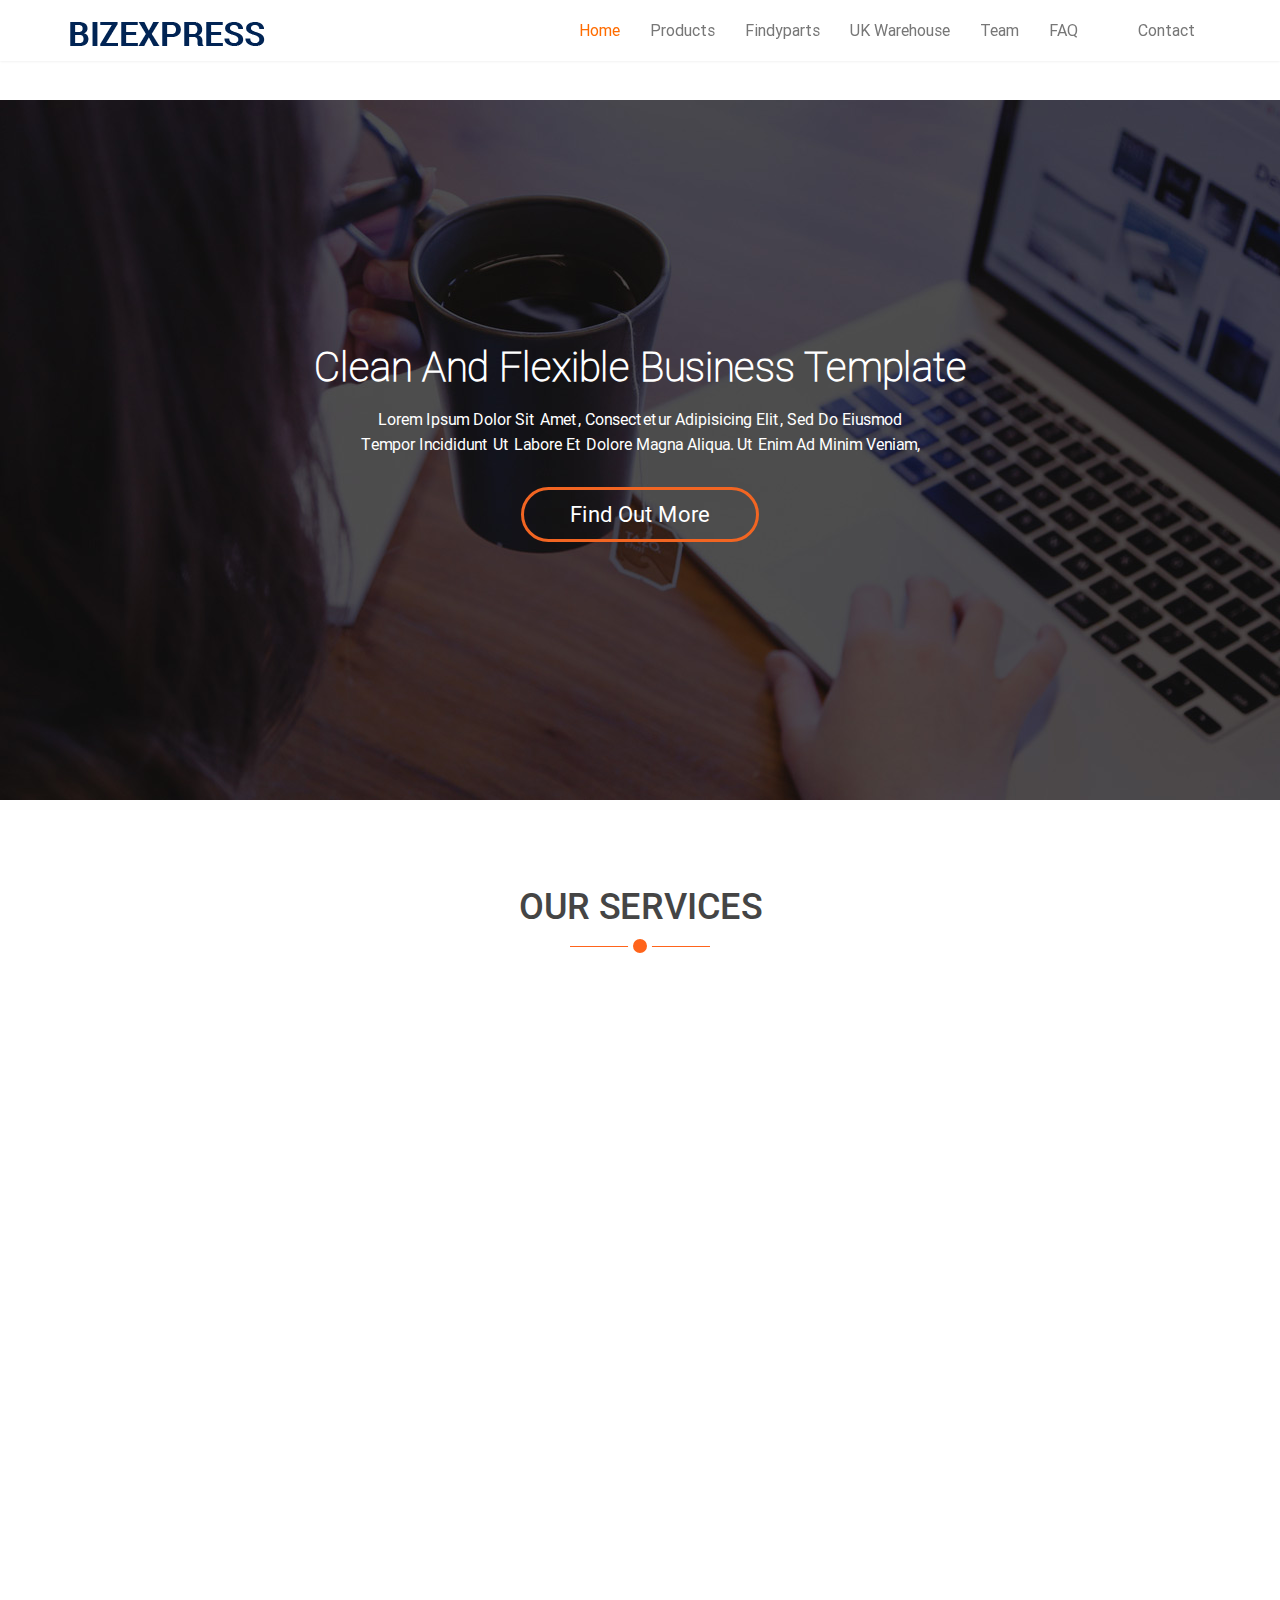
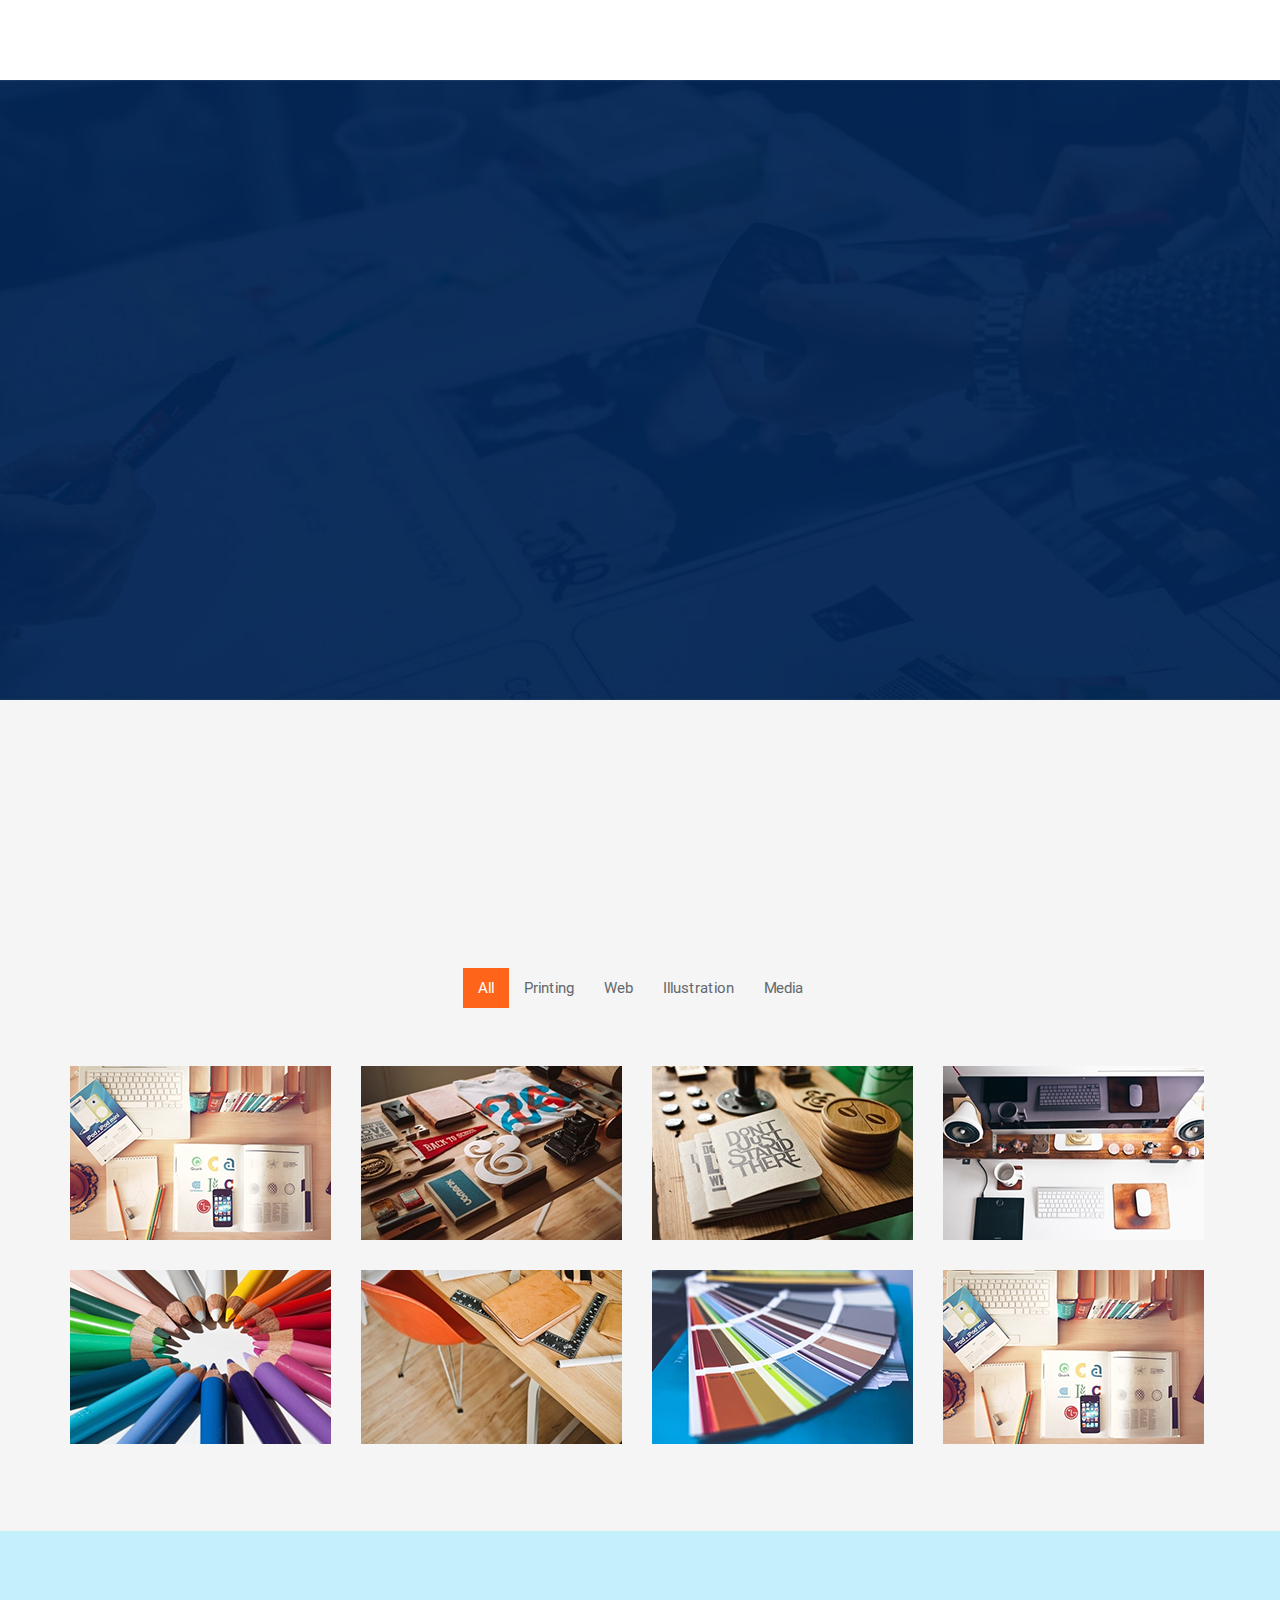
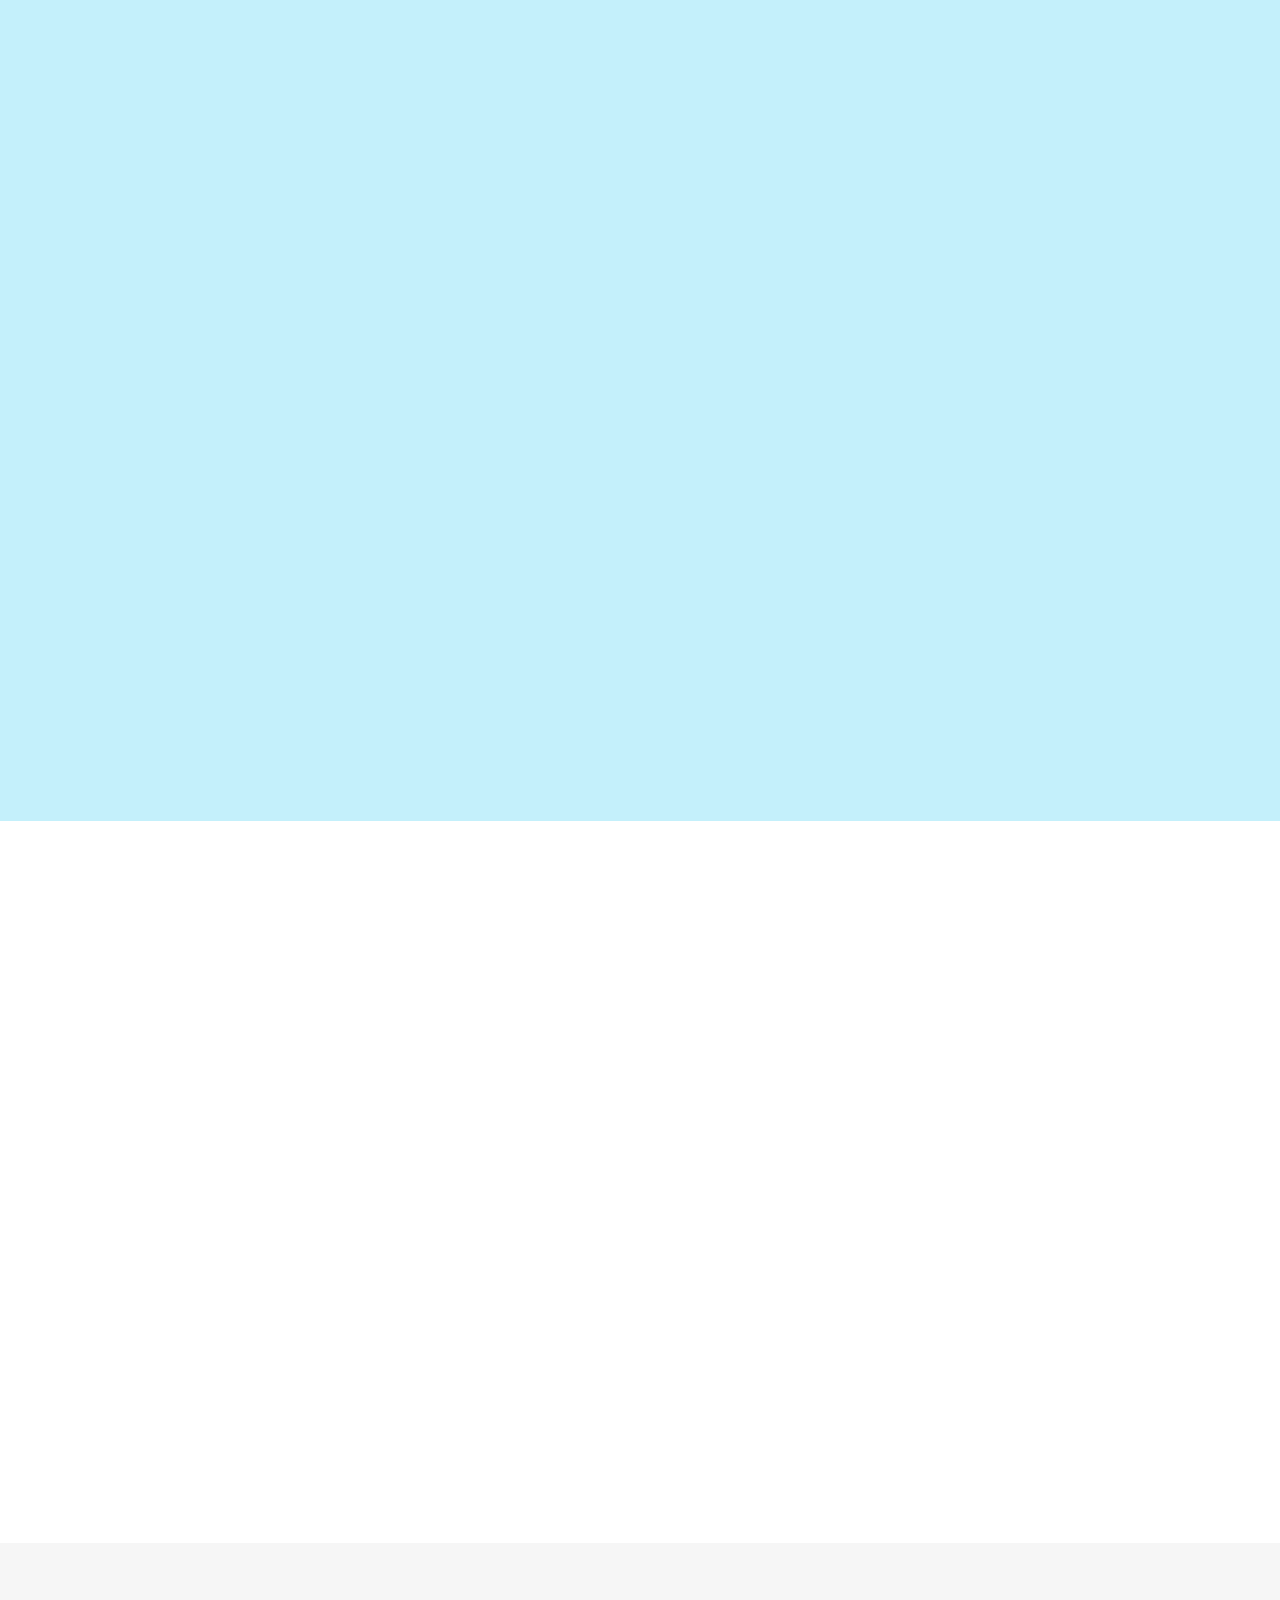
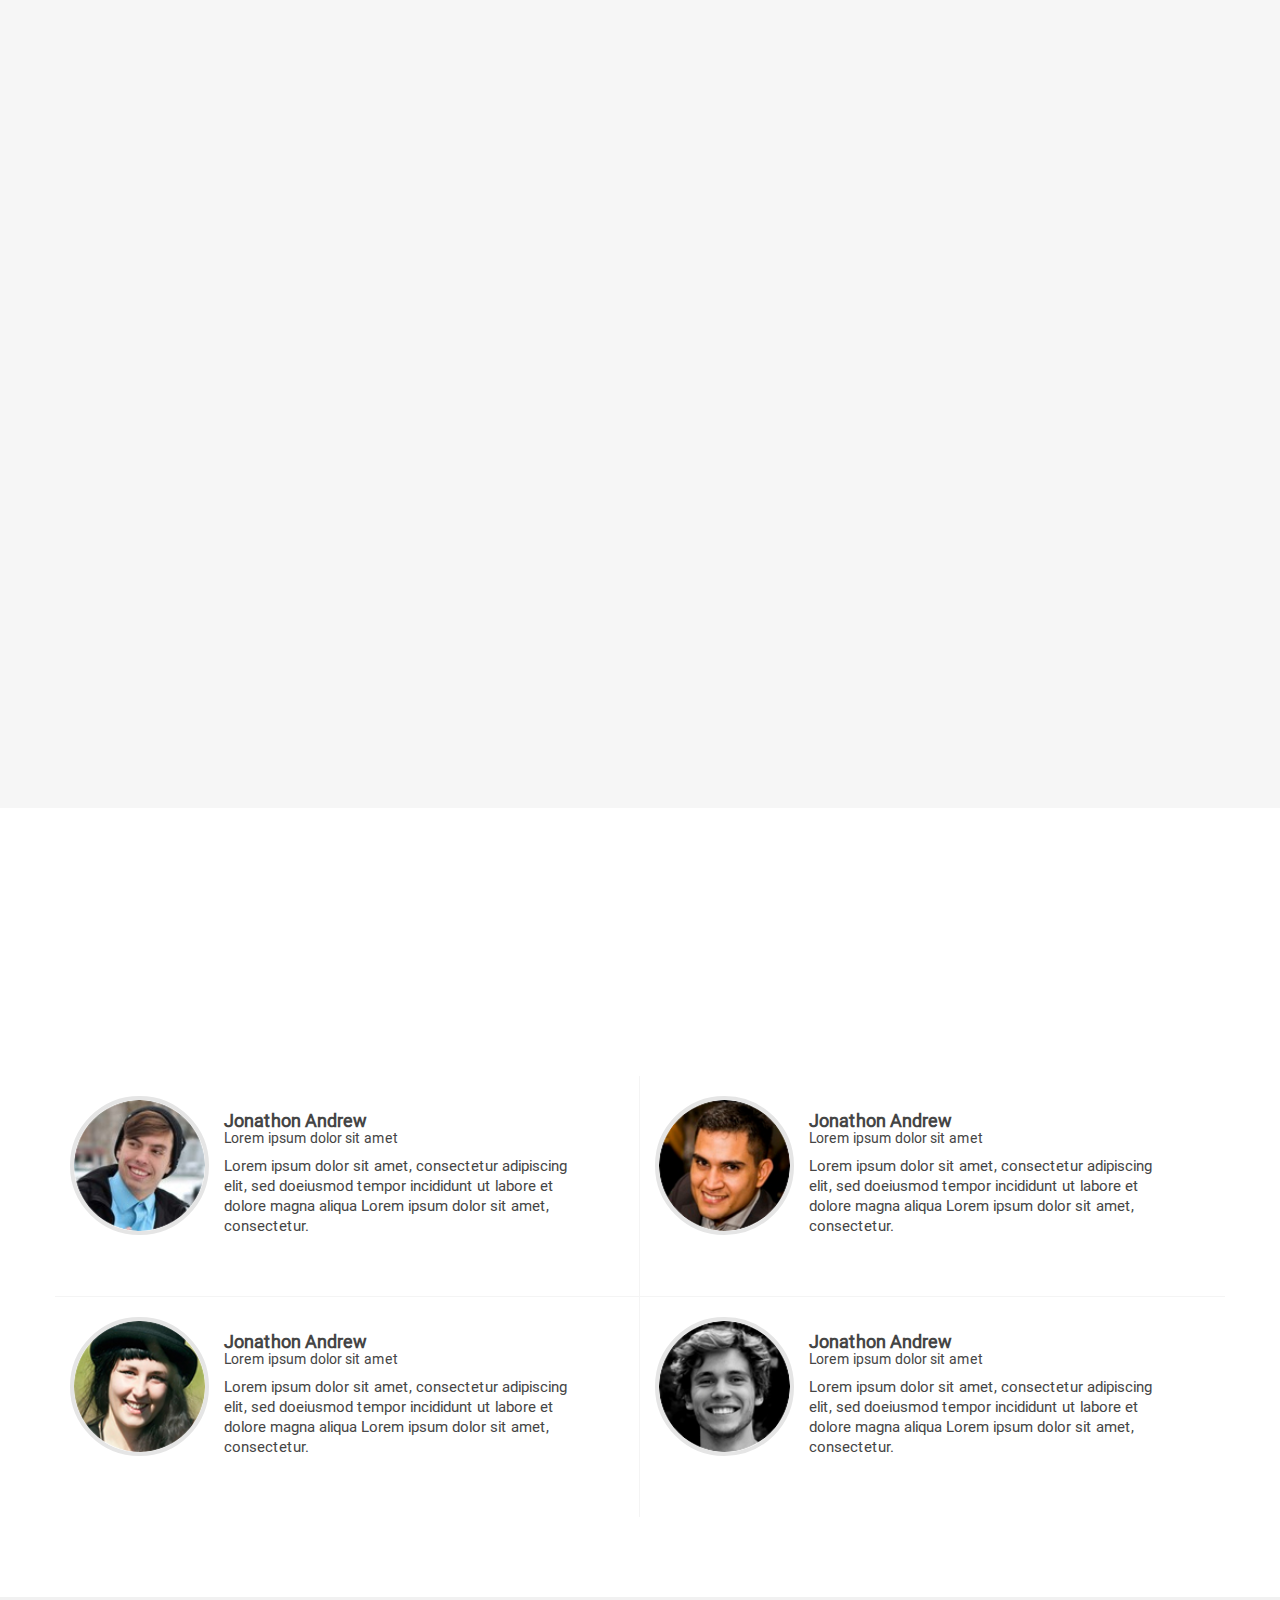
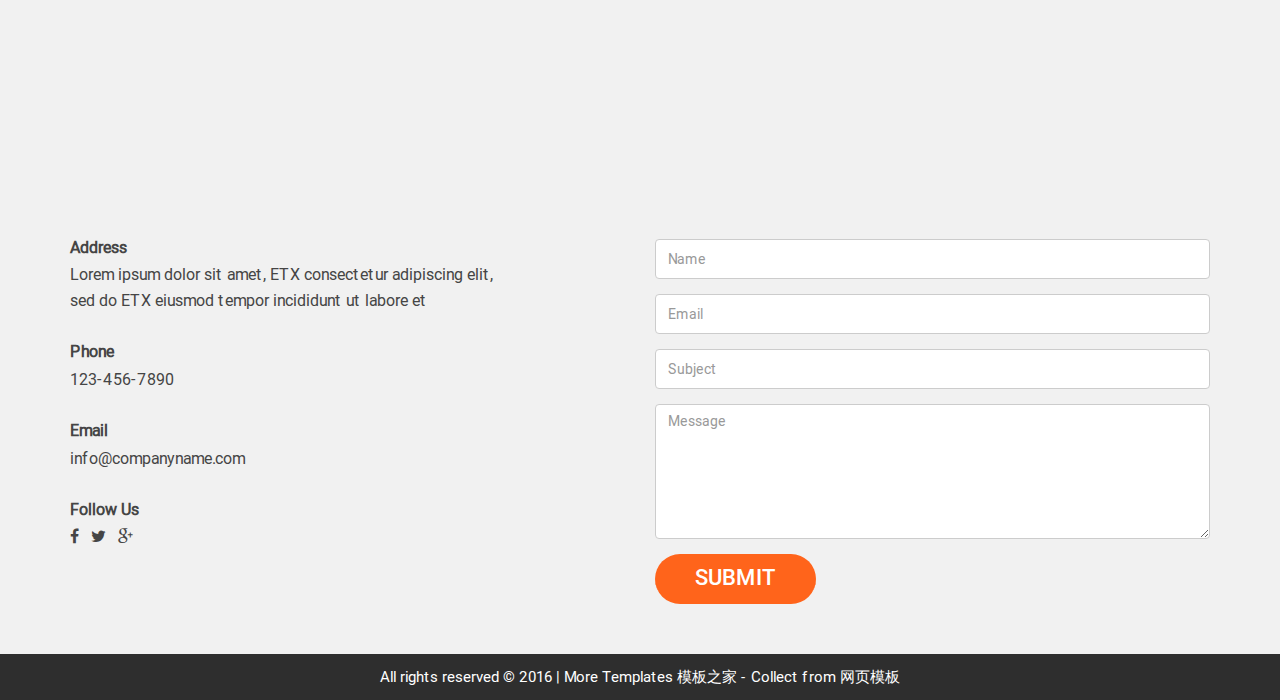
<file: index.html>
<!DOCTYPE html>
<html lang="en">

<head>
    <meta charset="UTF-8">
    <meta name="viewport" content="width=device-width, initial-scale=1.0">
    <meta http-equiv="X-UA-Compatible" content="ie=edge">
    <title>index</title>
    <!-- core CSS -->
    <link href="css/bootstrap.min.css" rel="stylesheet">
    <link href="css/font-awesome.min.css" rel="stylesheet">
    <link href="css/animate.min.css" rel="stylesheet">
    <link href="css/owl.carousel.css" rel="stylesheet">
    <link href="css/owl.transitions.css" rel="stylesheet">
    <link href="css/main.css" rel="stylesheet">
    <!--[if lt IE 9]>
        <script src="js/html5shiv.js"></script>
        <script src="js/respond.min.js"></script>
        <![endif]-->
</head>

<body id="home" class="homepage">

    <header id="header">
        <nav id="main-menu" class="navbar navbar-default navbar-fixed-top top-nav-collapse" role="banner">
            <div class="container">
                <div class="navbar-header">
                    <button type="button" class="navbar-toggle" data-toggle="collapse" data-target=".navbar-collapse">
                        <span class="sr-only">Toggle navigation</span>
                        <span class="icon-bar"></span>
                        <span class="icon-bar"></span>
                        <span class="icon-bar"></span>
                    </button>
                    <a class="navbar-brand" href="index.html">
                        <img src="images/logo.png" alt="logo">
                    </a>
                </div>

                <div class="collapse navbar-collapse navbar-right">
                    <ul class="nav navbar-nav">
                        <li class="scroll active">
                            <a href="#home">Home </a>
                        </li>
                        <li class="scroll">
                            <!-- <a href="#services">Products </a> -->

                            <a href="product.html">Products</a>
                        </li>
                        <li class="scroll">
                            <a href="#portfolio">Findyparts</a>
                        </li>
                        <li class="scroll">
                            <a href="#pricing">UK Warehouse </a>
                        </li>
                        <li class="scroll">
                            <a href="#meet-team">Team</a>
                        </li>
                        <li class="scroll">
                            <a href="#blog">FAQ</a>
                        </li>
                        <li class="scroll">
                            <a href="#testimonial"> </a>
                        </li>
                        <li class="scroll">
                            <a href="#get-in-touch">Contact</a>
                        </li>
                    </ul>
                </div>
            </div>
            <!--/.container-->
        </nav>
        <!--/nav-->
    </header>
    <!--/header-->

    <section id="main-slider">
        <div class="owl-carousel main-slider1">
            <div class="item" style="background-image: url(images/bg1.jpg);">
                <div class="slider-inner">
                    <div class="container">
                        <div class="row">
                            <div class="col-sm-12 text-center">
                                <div class="carousel-content">
                                    <h2>Clean and Flexible Business Template</h2>
                                    <p>Lorem ipsum dolor sit amet, consectetur adipisicing elit, sed do eiusmod
                                        <br> tempor incididunt ut labore et dolore magna aliqua. Ut enim ad minim veniam,</p>
                                    <a class="btn btn-primary btn-lg" href="#">Find Out More</a>
                                </div>
                            </div>
                        </div>
                    </div>
                </div>
            </div>
            <!--/.item-->
            <div class="item" style="background-image: url(images/bg2.jpg);">
                <div class="slider-inner">
                    <div class="container">
                        <div class="row">
                            <div class="col-sm-12 text-center">
                                <div class="carousel-content">
                                    <h2>Clean and Flexible Business Template</h2>
                                    <p>Lorem ipsum dolor sit amet, consectetur adipisicing elit, sed do eiusmod
                                        <br> tempor incididunt ut labore et dolore magna aliqua. Ut enim ad minim veniam,</p>
                                    <a class="btn btn-primary btn-lg" href="#">Find Out More</a>
                                </div>
                            </div>
                        </div>
                    </div>
                </div>
            </div>
            <!--/.item-->
        </div>
        <!--/.owl-carousel-->
    </section>
    <!--/#main-slider-->



    <section id="services">
        <div class="container">

            <div class="section-header">
                <h2 class="section-title text-center wow fadeInDown">Our Services</h2>
                <p class="text-center wow fadeInDown">Lorem ipsum dolor sit amet, consectetur adipisicing elit, sed do eiusmod tempor incididunt ut
                    <br> et dolore magna aliqua. Ut enim ad minim veniam</p>
            </div>

            <div class="row">
                <div class="features">
                    <div class="col-md-4 col-sm-6 wow fadeInUp" data-wow-duration="300ms" data-wow-delay="0ms">
                        <div class="media service-box">
                            <div class="pull-left">
                                <img src="images/icon1.png" alt="img">
                            </div>
                            <div class="media-body">
                                <h4 class="media-heading">Responsive Design</h4>
                                <p>Lorem ipsum dolor sit amet, consectetur ing elit, sed do eiusmod tempor incididunt ut labore
                                    et dolore magna aliqua. Ut enim ad minim Lorem ipsum dolor sit amet, consectetur adipis
                                    ing elit, sed do eiusmod .</p>
                            </div>
                        </div>
                    </div>
                    <!--/.col-md-4-->

                    <div class="col-md-4 col-sm-6 wow fadeInUp" data-wow-duration="300ms" data-wow-delay="100ms">
                        <div class="media service-box">
                            <div class="pull-left">
                                <img src="images/icon2.png" alt="img">
                            </div>
                            <div class="media-body">
                                <h4 class="media-heading">UX Design</h4>
                                <p>Lorem ipsum dolor sit amet, consectetur ing elit, sed do eiusmod tempor incididunt ut labore
                                    et dolore magna aliqua. Ut enim ad minim Lorem ipsum dolor sit amet, consectetur adipis
                                    ing elit, sed do eiusmod .</p>
                            </div>
                        </div>
                    </div>
                    <!--/.col-md-4-->

                    <div class="col-md-4 col-sm-6 wow fadeInUp" data-wow-duration="300ms" data-wow-delay="200ms">
                        <div class="media service-box">
                            <div class="pull-left">
                                <img src="images/icon3.png" alt="img">
                            </div>
                            <div class="media-body">
                                <h4 class="media-heading">UI Design</h4>
                                <p>Lorem ipsum dolor sit amet, consectetur ing elit, sed do eiusmod tempor incididunt ut labore
                                    et dolore magna aliqua. Ut enim ad minim Lorem ipsum dolor sit amet, consectetur adipis
                                    ing elit, sed do eiusmod .</p>
                            </div>
                        </div>
                    </div>
                    <!--/.col-md-4-->

                    <div class="col-md-4 col-sm-6 wow fadeInUp" data-wow-duration="300ms" data-wow-delay="300ms">
                        <div class="media service-box">
                            <div class="pull-left">
                                <img src="images/icon4.png" alt="img">
                            </div>
                            <div class="media-body">
                                <h4 class="media-heading">SEO Services</h4>
                                <p>Lorem ipsum dolor sit amet, consectetur ing elit, sed do eiusmod tempor incididunt ut labore
                                    et dolore magna aliqua. Ut enim ad minim Lorem ipsum dolor sit amet, consectetur adipis
                                    ing elit, sed do eiusmod .</p>
                            </div>
                        </div>
                    </div>
                    <!--/.col-md-4-->

                    <div class="col-md-4 col-sm-6 wow fadeInUp" data-wow-duration="300ms" data-wow-delay="400ms">
                        <div class="media service-box">
                            <div class="pull-left">
                                <img src="images/icon5.png" alt="img">
                            </div>
                            <div class="media-body">
                                <h4 class="media-heading">iOS Development</h4>
                                <p>Lorem ipsum dolor sit amet, consectetur ing elit, sed do eiusmod tempor incididunt ut labore
                                    et dolore magna aliqua. Ut enim ad minim Lorem ipsum dolor sit amet, consectetur adipis
                                    ing elit, sed do eiusmod .</p>
                            </div>
                        </div>
                    </div>
                    <!--/.col-md-4-->

                    <div class="col-md-4 col-sm-6 wow fadeInUp" data-wow-duration="300ms" data-wow-delay="500ms">
                        <div class="media service-box">
                            <div class="pull-left">
                                <img src="images/icon6.png" alt="img">
                            </div>
                            <div class="media-body">
                                <h4 class="media-heading">Andriod Development</h4>
                                <p>Lorem ipsum dolor sit amet, consectetur ing elit, sed do eiusmod tempor incididunt ut labore
                                    et dolore magna aliqua. Ut enim ad minim Lorem ipsum dolor sit amet, consectetur adipis
                                    ing elit, sed do eiusmod .</p>
                            </div>
                        </div>
                    </div>
                    <!--/.col-md-4-->
                </div>
            </div>
            <!--/.row-->
        </div>
        <!--/.container-->
    </section>
    <!--/#services-->
    <div class="copyrights">Collect from
        <a href="http://www.cssmoban.com/">免费网站模板</a>
    </div>
    <section id="animated-number">
        <div class="container">
            <div class="section-header">
                <h2 class="section-title text-center wow fadeInDown">Fun Facts</h2>
                <p class="text-center wow fadeInDown">Lorem ipsum dolor sit amet, consectetur adipisicing elit, sed do eiusmod tempor incididunt ut
                    <br> et dolore magna aliqua. Ut enim ad minim veniam</p>
            </div>

            <div class="row text-center">
                <div class="col-sm-3 col-xs-6">
                    <div class="wow fadeInUp" data-wow-duration="400ms" data-wow-delay="0ms">
                        <div class="animated-number" data-digit="136800" data-duration="1000"></div>
                        <strong>Lorem Ipsum</strong>
                    </div>
                </div>
                <div class="col-sm-3 col-xs-6">
                    <div class="wow fadeInUp" data-wow-duration="400ms" data-wow-delay="100ms">
                        <div class="animated-number" data-digit="1231+" data-duration="1000"></div>
                        <strong>Lorem Ipsum</strong>
                    </div>
                </div>
                <div class="col-sm-3 col-xs-6">
                    <div class="wow fadeInUp" data-wow-duration="400ms" data-wow-delay="200ms">
                        <div class="animated-number" data-digit="6000" data-duration="1000"></div>
                        <strong>Lorem Ipsum</strong>
                    </div>
                </div>
                <div class="col-sm-3 col-xs-6">
                    <div class="wow fadeInUp" data-wow-duration="400ms" data-wow-delay="300ms">
                        <div class="animated-number" data-digit="2000" data-duration="1000"></div>
                        <strong>Lorem Ipsum</strong>
                    </div>
                </div>
            </div>
        </div>
    </section>
    <!--/#animated-number-->

    <section id="portfolio">
        <div class="container">
            <div class="section-header">
                <h2 class="section-title text-center wow fadeInDown">OUR Latest Work</h2>
                <p class="text-center wow fadeInDown">Lorem ipsum dolor sit amet, consectetur adipisicing elit, sed do eiusmod tempor incididunt ut
                    <br> et dolore magna aliqua. Ut enim ad minim veniam</p>
            </div>

            <div class="text-center">
                <ul class="portfolio-filter">
                    <li>
                        <a class="active" href="#" data-filter="*">All</a>
                    </li>
                    <li>
                        <a href="#" data-filter=".creative">Printing</a>
                    </li>
                    <li>
                        <a href="#" data-filter=".corporate"> Web </a>
                    </li>
                    <li>
                        <a href="#" data-filter=".portfolio">Illustration </a>
                    </li>
                    <li>
                        <a href="#" data-filter=".portfolio">Media </a>
                    </li>
                </ul>
                <!--/#portfolio-filter-->
            </div>

            <div class="portfolio-items">
                <div class="portfolio-item creative">
                    <div class="portfolio-item-inner">
                        <img class="img-responsive" src="images/work_1.jpg" alt="">
                        <div class="portfolio-info">
                            <h3>Portfolio Item 1</h3>
                            Lorem Ipsum Dolor Sit

                        </div>
                    </div>
                </div>
                <!--/.portfolio-item-->

                <div class="portfolio-item corporate portfolio">
                    <div class="portfolio-item-inner">
                        <img class="img-responsive" src="images/work_2.jpg" alt="">
                        <div class="portfolio-info">
                            <h3>Portfolio Item 2</h3>
                            Lorem Ipsum Dolor Sit

                        </div>
                    </div>
                </div>
                <!--/.portfolio-item-->

                <div class="portfolio-item creative">
                    <div class="portfolio-item-inner">
                        <img class="img-responsive" src="images/work_3.jpg" alt="">
                        <div class="portfolio-info">
                            <h3>Portfolio Item 3</h3>
                            Lorem Ipsum Dolor Sit

                        </div>
                    </div>
                </div>
                <!--/.portfolio-item-->

                <div class="portfolio-item corporate">
                    <div class="portfolio-item-inner">
                        <img class="img-responsive" src="images/work_4.jpg" alt="">
                        <div class="portfolio-info">
                            <h3>Portfolio Item 4</h3>
                            Lorem Ipsum Dolor Sit

                        </div>
                    </div>
                </div>
                <!--/.portfolio-item-->

                <div class="portfolio-item creative portfolio">
                    <div class="portfolio-item-inner">
                        <img class="img-responsive" src="images/work_5.jpg" alt="">
                        <div class="portfolio-info">
                            <h3>Portfolio Item 5</h3>
                            Lorem Ipsum Dolor Sit

                        </div>
                    </div>
                </div>
                <!--/.portfolio-item-->

                <div class="portfolio-item corporate">
                    <div class="portfolio-item-inner">
                        <img class="img-responsive" src="images/work_6.jpg" alt="">
                        <div class="portfolio-info">
                            <h3>Portfolio Item 5</h3>
                            Lorem Ipsum Dolor Sit

                        </div>
                    </div>
                </div>
                <!--/.portfolio-item-->

                <div class="portfolio-item creative portfolio">
                    <div class="portfolio-item-inner">
                        <img class="img-responsive" src="images/work_7.jpg" alt="">
                        <div class="portfolio-info">
                            <h3>Portfolio Item 7</h3>
                            Lorem Ipsum Dolor Sit

                        </div>
                    </div>
                </div>
                <!--/.portfolio-item-->

                <div class="portfolio-item corporate">
                    <div class="portfolio-item-inner">
                        <img class="img-responsive" src="images/work_8.jpg" alt="">
                        <div class="portfolio-info">
                            <h3>Portfolio Item 8</h3>
                            Lorem Ipsum Dolor Sit

                        </div>
                    </div>
                </div>
                <!--/.portfolio-item-->
            </div>
        </div>
        <!--/.container-->
    </section>
    <!--/#portfolio-->

    
    <section id="pricing">
        <div class="container">
            <div class="section-header">
                <h2 class="section-title text-center wow fadeInDown">Pricing Table</h2>
                <p class="text-center wow fadeInDown">Lorem ipsum dolor sit amet, consectetur adipisicing elit, sed do eiusmod tempor incididunt ut
                    <br> et dolore magna aliqua. Ut enim ad minim veniam</p>
            </div>

            <div class="row">
                <div class="col-sm-4">
                    <div class="wow zoomIn" data-wow-duration="400ms" data-wow-delay="0ms">
                        <ul class="pricing">
                            <li class="plan-header">
                                <div class="plan-name">
                                    Starter Pack
                                </div>
                                <div class="plan-price">
                                    $39
                                    <span>per month</span>
                                </div>

                            </li>
                            <li>1 DOMAIN</li>
                            <li>100GB DISK SPACE</li>
                            <li>UNLIMITED BANDWIDTH</li>
                            <li>SHARED SSL CERTIFICATE</li>
                            <li>10 EMAIL ADDRESS</li>
                            <li>24/7 SUPPORT</li>
                            <li class="plan-purchase">
                                <a class="btn btn-primary" href="#">BUY NOW</a>
                            </li>
                        </ul>
                    </div>
                </div>

                <div class="col-sm-4">
                    <div class="wow zoomIn" data-wow-duration="400ms" data-wow-delay="0ms">
                        <ul class="pricing">
                            <li class="plan-header">
                                <div class="plan-name">
                                    Business Pack
                                </div>
                                <div class="plan-price">
                                    $65
                                    <span>per month</span>
                                </div>

                            </li>
                            <li>1 DOMAIN</li>
                            <li>100GB DISK SPACE</li>
                            <li>UNLIMITED BANDWIDTH</li>
                            <li>SHARED SSL CERTIFICATE</li>
                            <li>10 EMAIL ADDRESS</li>
                            <li>24/7 SUPPORT</li>
                            <li class="plan-purchase">
                                <a class="btn btn-primary" href="#">BUY NOW</a>
                            </li>
                        </ul>
                    </div>
                </div>
                <div class="col-sm-4">
                    <div class="wow zoomIn" data-wow-duration="400ms" data-wow-delay="0ms">
                        <ul class="pricing">
                            <li class="plan-header">
                                <div class="plan-name">
                                    Pro Pack
                                </div>
                                <div class="plan-price">
                                    $99
                                    <span>per month</span>
                                </div>

                            </li>
                            <li>1 DOMAIN</li>
                            <li>100GB DISK SPACE</li>
                            <li>UNLIMITED BANDWIDTH</li>
                            <li>SHARED SSL CERTIFICATE</li>
                            <li>10 EMAIL ADDRESS</li>
                            <li>24/7 SUPPORT</li>
                            <li class="plan-purchase">
                                <a class="btn btn-primary" href="#">BUY NOW</a>
                            </li>
                        </ul>
                    </div>
                </div>




            </div>
        </div>
    </section>
    <!--/#pricing-->



    <section id="meet-team">
        <div class="container">
            <div class="section-header">
                <h2 class="section-title text-center wow fadeInDown">Meet The Team</h2>
                <p class="text-center wow fadeInDown">Lorem ipsum dolor sit amet, consectetur adipisicing elit, sed do eiusmod tempor incididunt ut
                    <br> et dolore magna aliqua. Ut enim ad minim veniam</p>
            </div>

            <div class="row">
                <div class="col-sm-6 col-md-3">
                    <div class="team-member wow fadeInUp" data-wow-duration="400ms" data-wow-delay="0ms">
                        <div class="team-img">
                            <img src="images/team_1.jpg" alt="">
                        </div>
                        <div class="team-info">
                            <h3>Bin Burhan</h3>
                            <span>Co-Founder</span>
                        </div>


                    </div>
                </div>
                <div class="col-sm-6 col-md-3">
                    <div class="team-member wow fadeInUp" data-wow-duration="400ms" data-wow-delay="100ms">
                        <div class="team-img">
                            <img src="images/team_2.jpg" alt="">
                        </div>
                        <div class="team-info">
                            <h3>Jane Man</h3>
                            <span>Project Manager</span>
                        </div>


                    </div>
                </div>
                <div class="col-sm-6 col-md-3">
                    <div class="team-member wow fadeInUp" data-wow-duration="400ms" data-wow-delay="200ms">
                        <div class="team-img">
                            <img src="images/team_3.jpg" alt="">
                        </div>
                        <div class="team-info">
                            <h3>Pahlwan</h3>
                            <span>Designer</span>
                        </div>

                    </div>
                </div>
                <div class="col-sm-6 col-md-3">
                    <div class="team-member wow fadeInUp" data-wow-duration="400ms" data-wow-delay="300ms">
                        <div class="team-img">
                            <img src="images/team_4.jpg" alt="">
                        </div>
                        <div class="team-info">
                            <h3>Nasir uddin</h3>
                            <span>UI/UX</span>
                        </div>

                    </div>
                </div>
            </div>



        </div>
    </section>
    <!--/#meet-team-->


    <section id="blog">
        <div class="container">
            <div class="section-header">
                <h2 class="section-title text-center wow fadeInDown">Latest Blogs</h2>
                <p class="text-center wow fadeInDown">Lorem ipsum dolor sit amet, consectetur adipisicing elit, sed do eiusmod tempor incididunt ut
                    <br> et dolore magna aliqua. Ut enim ad minim veniam</p>
            </div>

            <div class="row">
                <div id="owl-example" class="owl-carousel">
                    <div class="text-center item">
                        <div class="blog-post blog-large wow fadeInLeft" data-wow-duration="300ms" data-wow-delay="0ms">
                            <article>
                                <header class="entry-header">
                                    <div class="entry-thumbnail">
                                        <img src="images/blog1.jpg" alt="">

                                    </div>
                                    <div class="entry-date">25 November 2014</div>
                                    <h2 class="entry-title">
                                        <a href="#">Lorem ipsum dolor sit amet</a>
                                    </h2>
                                </header>

                                <div class="entry-content">
                                    <P>Lorem ipsum dolor sit amet, consectetur adipiscing elit, sed do eiusmod tempor incididunt
                                        ut labore et dolore magna aliqua.</P>
                                    <a class="btn btn-primary" href="#">BUY NOW</a>
                                </div>


                            </article>
                        </div>
                    </div>
                    <div class="text-center item">
                        <div class="blog-post blog-large wow fadeInLeft" data-wow-duration="300ms" data-wow-delay="0ms">
                            <article>
                                <header class="entry-header">
                                    <div class="entry-thumbnail">
                                        <img src="images/blog2.jpg" alt="">

                                    </div>
                                    <div class="entry-date">25 November 2014</div>
                                    <h2 class="entry-title">
                                        <a href="#">Lorem ipsum dolor sit amet</a>
                                    </h2>
                                </header>

                                <div class="entry-content">
                                    <P>Lorem ipsum dolor sit amet, consectetur adipiscing elit, sed do eiusmod tempor incididunt
                                        ut labore et dolore magna aliqua.</P>
                                    <a class="btn btn-primary" href="#">BUY NOW</a>
                                </div>


                            </article>
                        </div>
                    </div>
                    <div class="text-center item">
                        <div class="blog-post blog-large wow fadeInLeft" data-wow-duration="300ms" data-wow-delay="0ms">
                            <article>
                                <header class="entry-header">
                                    <div class="entry-thumbnail">
                                        <img src="images/blog3.jpg" alt="">

                                    </div>
                                    <div class="entry-date">25 November 2014</div>
                                    <h2 class="entry-title">
                                        <a href="#">Lorem ipsum dolor sit amet</a>
                                    </h2>
                                </header>

                                <div class="entry-content">
                                    <P>Lorem ipsum dolor sit amet, consectetur adipiscing elit, sed do eiusmod tempor incididunt
                                        ut labore et dolore magna aliqua.</P>
                                    <a class="btn btn-primary" href="#">BUY NOW</a>
                                </div>


                            </article>
                        </div>
                    </div>

                    <div class="text-center item">
                        <div class="blog-post blog-large wow fadeInLeft" data-wow-duration="300ms" data-wow-delay="0ms">
                            <article>
                                <header class="entry-header">
                                    <div class="entry-thumbnail">
                                        <img src="images/blog1.jpg" alt="">

                                    </div>
                                    <div class="entry-date">25 November 2014</div>
                                    <h2 class="entry-title">
                                        <a href="#">Lorem ipsum dolor sit amet</a>
                                    </h2>
                                </header>

                                <div class="entry-content">
                                    <P>Lorem ipsum dolor sit amet, consectetur adipiscing elit, sed do eiusmod tempor incididunt
                                        ut labore et dolore magna aliqua.</P>
                                    <a class="btn btn-primary" href="#">BUY NOW</a>
                                </div>


                            </article>
                        </div>
                    </div>
                    <div class="text-center item">
                        <div class="blog-post blog-large wow fadeInLeft" data-wow-duration="300ms" data-wow-delay="0ms">
                            <article>
                                <header class="entry-header">
                                    <div class="entry-thumbnail">
                                        <img src="images/blog2.jpg" alt="">

                                    </div>
                                    <div class="entry-date">25 November 2014</div>
                                    <h2 class="entry-title">
                                        <a href="#">Lorem ipsum dolor sit amet</a>
                                    </h2>
                                </header>

                                <div class="entry-content">
                                    <P>Lorem ipsum dolor sit amet, consectetur adipiscing elit, sed do eiusmod tempor incididunt
                                        ut labore et dolore magna aliqua.</P>
                                    <a class="btn btn-primary" href="#">BUY NOW</a>
                                </div>


                            </article>
                        </div>
                    </div>
                    <div class="text-center item">
                        <div class="blog-post blog-large wow fadeInLeft" data-wow-duration="300ms" data-wow-delay="0ms">
                            <article>
                                <header class="entry-header">
                                    <div class="entry-thumbnail">
                                        <img src="images/blog3.jpg" alt="">

                                    </div>
                                    <div class="entry-date">25 November 2014</div>
                                    <h2 class="entry-title">
                                        <a href="#">Lorem ipsum dolor sit amet</a>
                                    </h2>
                                </header>

                                <div class="entry-content">
                                    <P>Lorem ipsum dolor sit amet, consectetur adipiscing elit, sed do eiusmod tempor incididunt
                                        ut labore et dolore magna aliqua.</P>
                                    <a class="btn btn-primary" href="#">BUY NOW</a>
                                </div>


                            </article>
                        </div>
                    </div>

                    <div class="text-center item">
                        <div class="blog-post blog-large wow fadeInLeft" data-wow-duration="300ms" data-wow-delay="0ms">
                            <article>
                                <header class="entry-header">
                                    <div class="entry-thumbnail">
                                        <img src="images/blog1.jpg" alt="">

                                    </div>
                                    <div class="entry-date">25 November 2014</div>
                                    <h2 class="entry-title">
                                        <a href="#">Lorem ipsum dolor sit amet</a>
                                    </h2>
                                </header>

                                <div class="entry-content">
                                    <P>Lorem ipsum dolor sit amet, consectetur adipiscing elit, sed do eiusmod tempor incididunt
                                        ut labore et dolore magna aliqua.</P>
                                    <a class="btn btn-primary" href="#">BUY NOW</a>
                                </div>


                            </article>
                        </div>
                    </div>
                    <div class="text-center item">
                        <div class="blog-post blog-large wow fadeInLeft" data-wow-duration="300ms" data-wow-delay="0ms">
                            <article>
                                <header class="entry-header">
                                    <div class="entry-thumbnail">
                                        <img src="images/blog2.jpg" alt="">

                                    </div>
                                    <div class="entry-date">25 November 2014</div>
                                    <h2 class="entry-title">
                                        <a href="#">Lorem ipsum dolor sit amet</a>
                                    </h2>
                                </header>

                                <div class="entry-content">
                                    <P>Lorem ipsum dolor sit amet, consectetur adipiscing elit, sed do eiusmod tempor incididunt
                                        ut labore et dolore magna aliqua.</P>
                                    <a class="btn btn-primary" href="#">BUY NOW</a>
                                </div>


                            </article>
                        </div>
                    </div>
                    <div class="text-center item">
                        <div class="blog-post blog-large wow fadeInLeft" data-wow-duration="300ms" data-wow-delay="0ms">
                            <article>
                                <header class="entry-header">
                                    <div class="entry-thumbnail">
                                        <img src="images/blog3.jpg" alt="">

                                    </div>
                                    <div class="entry-date">25 November 2014</div>
                                    <h2 class="entry-title">
                                        <a href="#">Lorem ipsum dolor sit amet</a>
                                    </h2>
                                </header>

                                <div class="entry-content">
                                    <P>Lorem ipsum dolor sit amet, consectetur adipiscing elit, sed do eiusmod tempor incididunt
                                        ut labore et dolore magna aliqua.</P>
                                    <a class="btn btn-primary" href="#">BUY NOW</a>
                                </div>


                            </article>
                        </div>
                    </div>




                </div>
            </div>

        </div>
    </section>





    <!--/#blog-->

    <section id="testimonial">
        <div class="container">
            <div class="section-header">
                <h2 class="section-title text-center wow fadeInDown">testimonials</h2>
                <p class="text-center wow fadeInDown">Lorem ipsum dolor sit amet, consectetur adipisicing elit, sed do eiusmod tempor incididunt ut
                    <br> et dolore magna aliqua. Ut enim ad minim veniam</p>
            </div>

            <div class="row">
                <div class="col-sm-6">
                    <div class="panel-one">
                        <div class="user-img">
                            <img alt="" src="images/testimonail_1.jpg">
                        </div>
                        <div class="testi-info">
                            <h4>Jonathon Andrew</h4>
                            <h5>Lorem ipsum dolor sit amet</h5>
                            <p>Lorem ipsum dolor sit amet, consectetur adipiscing elit, sed doeiusmod tempor incididunt ut labore
                                et dolore magna aliqua Lorem ipsum dolor sit amet, consectetur.</p>
                        </div>
                    </div>


                </div>
                <div class="col-sm-6">
                    <div class="panel-one">
                        <div class="user-img">
                            <img alt="" src="images/testimonail_2.jpg">
                        </div>
                        <div class="testi-info">
                            <h4>Jonathon Andrew</h4>
                            <h5>Lorem ipsum dolor sit amet</h5>
                            <p>Lorem ipsum dolor sit amet, consectetur adipiscing elit, sed doeiusmod tempor incididunt ut labore
                                et dolore magna aliqua Lorem ipsum dolor sit amet, consectetur.</p>
                        </div>
                    </div>


                </div>
                <div class="col-sm-6">
                    <div class="panel-one">
                        <div class="user-img">
                            <img alt="" src="images/testimonail_3.jpg">
                        </div>
                        <div class="testi-info">
                            <h4>Jonathon Andrew</h4>
                            <h5>Lorem ipsum dolor sit amet</h5>
                            <p>Lorem ipsum dolor sit amet, consectetur adipiscing elit, sed doeiusmod tempor incididunt ut labore
                                et dolore magna aliqua Lorem ipsum dolor sit amet, consectetur.</p>
                        </div>
                    </div>


                </div>
                <div class="col-sm-6">
                    <div class="panel-one">
                        <div class="user-img">
                            <img alt="" src="images/testimonail_4.jpg">
                        </div>
                        <div class="testi-info">
                            <h4>Jonathon Andrew</h4>
                            <h5>Lorem ipsum dolor sit amet</h5>
                            <p>Lorem ipsum dolor sit amet, consectetur adipiscing elit, sed doeiusmod tempor incididunt ut labore
                                et dolore magna aliqua Lorem ipsum dolor sit amet, consectetur.</p>
                        </div>
                    </div>


                </div>







            </div>

        </div>
    </section>
    <!--/#testimonial-->



    <section id="get-in-touch">
        <div class="container">
            <div class="section-header">
                <h2 class="section-title text-center wow fadeInDown">CONTACT US</h2>
                <p class="text-center wow fadeInDown">Lorem ipsum dolor sit amet, consectetur adipisicing elit, sed do eiusmod tempor incididunt ut
                    <br> et dolore magna aliqua. Ut enim ad minim veniam</p>
            </div>

            <div class="row">
                <div class="col-sm-6">
                    <div class="address">
                        <h4>Address</h4>
                        <p>Lorem ipsum dolor sit amet, ETX consectetur adipiscing elit,
                            <br> sed do ETX eiusmod tempor incididunt ut labore et</p>
                    </div>

                    <div class="address">
                        <h4>Phone </h4>
                        <p>123-456-7890</p>
                    </div>

                    <div class="address">
                        <h4>Email</h4>
                        <p>
                            <a href="#">info@companyname.com </a>
                        </p>
                    </div>

                    <div class="address">
                        <h4>Follow Us</h4>
                        <p>
                            <a href="#">
                                <i class="fa fa-facebook"></i>
                            </a> &nbsp;
                            <a href="#">
                                <i class="fa fa-twitter"></i>
                            </a> &nbsp;
                            <a href="#">
                                <i class="fa fa-google-plus"></i>
                            </a>
                        </p>
                    </div>
                </div>

                <div class="col-sm-6">

                    <form action="#" method="post" name="contact-form" id="main-contact-form">
                        <div class="form-group">
                            <input type="text" required placeholder="Name" class="form-control" name="name">
                        </div>
                        <div class="form-group">
                            <input type="email" required placeholder="Email" class="form-control" name="email">
                        </div>
                        <div class="form-group">
                            <input type="text" required placeholder="Subject" class="form-control" name="subject">
                        </div>
                        <div class="form-group">
                            <textarea required placeholder="Message" rows="8" class="form-control" name="message"></textarea>
                        </div>
                        <button class="btn btn-primary" type="submit">SUBMIT</button>
                    </form>
                </div>


            </div>


        </div>
    </section>
    <!--/#get-in-touch-->




    <footer id="footer">
        <div class="container text-center">
            All rights reserved © 2016 | More Templates
            <a href="http://www.cssmoban.com/" target="_blank" title="模板之家">模板之家</a> - Collect from
            <a href="http://www.cssmoban.com/" title="网页模板" target="_blank">网页模板</a>
        </div>
    </footer>
    <!--/#footer-->

    <script src="js/jquery.js"></script>
    <script src="js/bootstrap.min.js"></script>

    <script src="js/owl.carousel.min.js"></script>
    <script src="js/mousescroll.js"></script>
    <script src="js/smoothscroll.js"></script>
    <script src="js/jquery.prettyPhoto.js"></script>
    <script src="js/jquery.isotope.min.js"></script>
    <script src="js/jquery.inview.min.js"></script>
    <script src="js/wow.min.js"></script>
    <script src="js/main.js"></script>
    <script src="js/scrolling-nav.js"></script>
    <script>

        $(document).ready(function () {


        });



    </script>
</body>

</html>
</file>
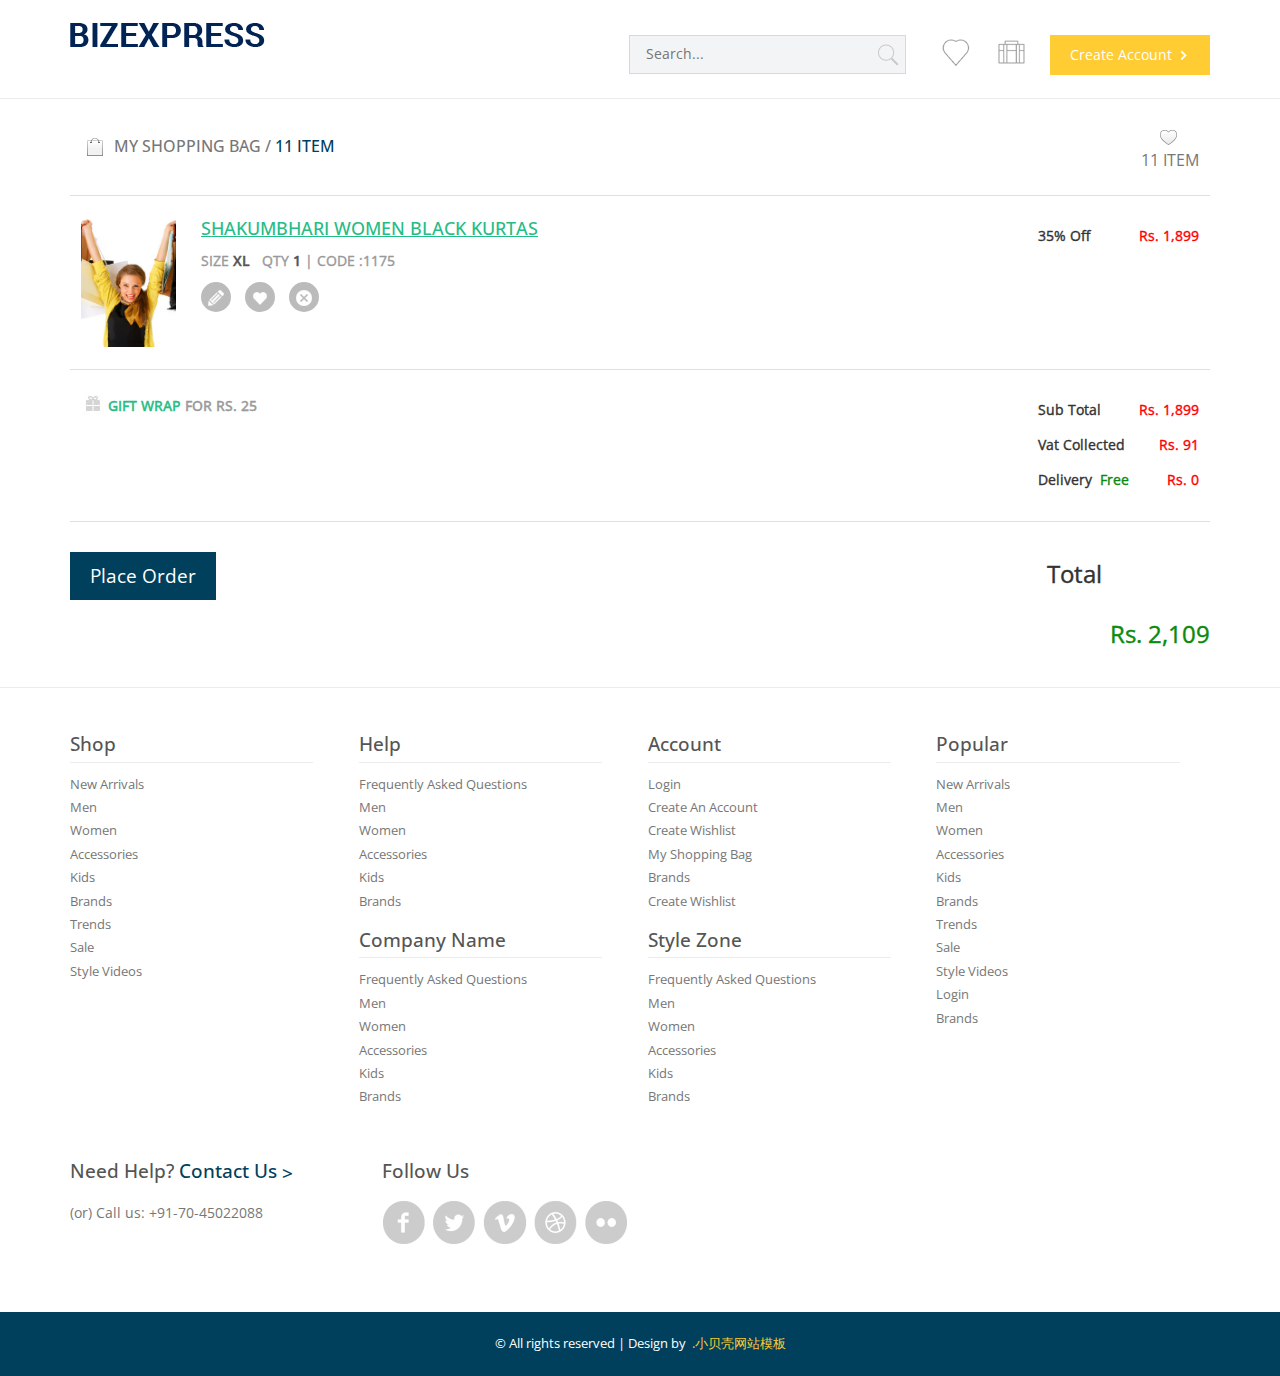
<file: buy.html>
<!DOCTYPE HTML>
<html>
<head>
<title>Shoppe Bootstarp Website Template | Buy :: 小贝壳网站模板</title>
<link href="css/bootstrap.css" rel='stylesheet' type='text/css' />
<!-- jQuery (necessary JavaScript plugins) -->
<script type='text/javascript' src="js/jquery-1.11.1.min.js"></script>
<!-- Custom Theme files -->
<link href="css/style.css" rel='stylesheet' type='text/css' />
<!-- Custom Theme files -->
<meta name="viewport" content="width=device-width, initial-scale=1">
<script type="application/x-javascript"> addEventListener("load", function() { setTimeout(hideURLbar, 0); }, false); function hideURLbar(){ window.scrollTo(0,1); } </script>
<!--webfont-->
<link href='http://fonts.googleapis.com/css?family=Open+Sans' rel='stylesheet' type='text/css'>
<!-- start menu -->
<link href="css/megamenu.css" rel="stylesheet" type="text/css" media="all" />
<script type="text/javascript" src="js/megamenu.js"></script>
<script>$(document).ready(function(){$(".megamenu").megamenu();});</script>
<script src="js/menu_jquery.js"></script>
</head>
<body>
<!-- header_top -->

<!-- header -->
<div class="header_bg">
<div class="container">
	<div class="header">
		<div class="logo">
			<a href="index.html"><img src="images/logo.png" alt=""/> </a>
		</div>
		<!-- start header_right -->
		<div class="header_right">
		<div class="create_btn">
			<a class="arrow"  href="registration.html">create account <img src="images/right_arrow.png" alt=""/>  </a>
		</div>
		<ul class="icon1 sub-icon1 profile_img">
			<li><a class="active-icon c2" href="#"> </a>
				<ul class="sub-icon1 list">
					<li><h3>shopping cart empty</h3><a href=""></a></li>
					<li><p>if items in your wishlit are missing, <a href="">login to your account</a> to view them</p></li>
				</ul>
			</li>
		</ul>
		<ul class="icon1 sub-icon1 profile_img">
			<li><a class="active-icon c1" href="#"> </a>
				<ul class="sub-icon1 list">
					<li><h3>wishlist empty</h3><a href=""></a></li>
					<li><p>if items in your wishlit are missing, <a href="">login to your account</a> to view them</p></li>
				</ul>
			</li>
		</ul>
		<div class="search">
		    <form>
		    	<input type="text" value="" placeholder="search...">
				<input type="submit" value="">
			</form>
		</div>
		<div class="clearfix"></div>
		</div>
		<!-- start header menu -->
		
	</div>
</div>
</div>
<!-- content -->
<div class="container">
<div class="main">
	<div class="shoping_bag">
		<h4><img src="images/bag1.png">my shopping bag / <span> 11 item</span></h4>
		<ul class="s_art">
			<li><img src="images/art1.png"></li>
			<li><span> 11 item</span></li>
		</ul>
		<div class="clearfix"></div>
	</div>
	<div class="shoping_bag1">
		<div class="shoping_left">
			<div class="shoping1_of_1">
				<img src="images/w3.jpg"  class="img-responsive" alt="" />
			</div>
			<div class="shoping1_of_2">
				<h4><a href="#">shakumbhari women black kurtas</a> </h4>
				<span>size <b>xl</b>&nbsp;&nbsp; qty <b>1</b> | code :1175</span>
				<ul class="s_icons">
					<li><a href="#"><img src="images/s_icon1.png" alt=""></a></li>
					<li><a href="#"><img src="images/s_icon2.png" alt=""></a></li>
					<li><a href="#"><img src="images/s_icon3.png" alt=""></a></li>
				</ul>
			</div>
			<div class="clearfix"></div>
		</div>
		<div class="shoping_right">
			<p>35% off &nbsp;<span> Rs. 1,899</span></p>
		</div>
		<div class="clearfix"></div>
	</div>
	<div class="shoping_bag1">
		<div class="shoping_left">
			<h2><a href="#"><img src="images/gift.jpg">gift wrap </a> <span> for rs. 25</span></h2>
		</div>
		<div class="shoping_right">
			<p>sub total &nbsp;<span> Rs. 1,899</span></p>
			<p>vat collected &nbsp;<span> Rs. 91</span></p>
			<p>delivery &nbsp;<a href="#">free</a>&nbsp;<span> Rs. 0</span></p>
		</div>
		<div class="clearfix"></div>
	</div>
	<div class="shoping_bag2">
		<div class="shoping_left">
			<a class="btn1" href="details.html">place order</a>
		</div>
		<div class="shoping_right">
			<p class="tot">total &nbsp;<span class="color"> Rs. 2,109</span></p>
		</div>
		<div class="clearfix"></div>
	</div>
</div>
</div>
<!-- footer_top -->
<div class="footer_top">
 <div class="container">
	<div class="span_of_4">
		<div class="span1_of_4">
			<h4>Shop</h4>
			<ul class="f_nav">
				<li><a href="#">new arrivals</a></li>
				<li><a href="#">men</a></li>
				<li><a href="#">women</a></li>
				<li><a href="#">accessories</a></li>
				<li><a href="#">kids</a></li>
				<li><a href="#">brands</a></li>
				<li><a href="#">trends</a></li>
				<li><a href="#">sale</a></li>
				<li><a href="#">style videos</a></li>
			</ul>	
		</div>
		<div class="span1_of_4">
			<h4>help</h4>
			<ul class="f_nav">
				<li><a href="#">frequently asked  questions</a></li>
				<li><a href="#">men</a></li>
				<li><a href="#">women</a></li>
				<li><a href="#">accessories</a></li>
				<li><a href="#">kids</a></li>
				<li><a href="#">brands</a></li>
			</ul>				
			<h4 class="top">company name</h4>
			<ul class="f_nav">
				<li><a href="#">frequently asked  questions</a></li>
				<li><a href="#">men</a></li>
				<li><a href="#">women</a></li>
				<li><a href="#">accessories</a></li>
				<li><a href="#">kids</a></li>
				<li><a href="#">brands</a></li>
			</ul>	
		</div>
		<div class="span1_of_4">
			<h4>account</h4>
			<ul class="f_nav">
				<li><a href="#">login</a></li>
				<li><a href="#">create an account</a></li>
				<li><a href="#">create wishlist</a></li>
				<li><a href="#">my shopping bag</a></li>
				<li><a href="#">brands</a></li>
				<li><a href="#">create wishlist</a></li>
			</ul>
			<h4 class="top">style zone</h4>
			<ul class="f_nav">
				<li><a href="#">frequently asked  questions</a></li>
				<li><a href="#">men</a></li>
				<li><a href="#">women</a></li>
				<li><a href="#">accessories</a></li>
				<li><a href="#">kids</a></li>
				<li><a href="#">brands</a></li>
			</ul>				
		</div>
		<div class="span1_of_4">
			<h4>popular</h4>
			<ul class="f_nav">
				<li><a href="#">new arrivals</a></li>
				<li><a href="#">men</a></li>
				<li><a href="#">women</a></li>
				<li><a href="#">accessories</a></li>
				<li><a href="#">kids</a></li>
				<li><a href="#">brands</a></li>
				<li><a href="#">trends</a></li>
				<li><a href="#">sale</a></li>
				<li><a href="#">style videos</a></li>
				<li><a href="#">login</a></li>
				<li><a href="#">brands</a></li>
			</ul>			
		</div>
		<div class="clearfix"></div>
		</div>
		<!-- start span_of_2 -->
		<div class="span_of_2">
		<div class="span1_of_2">
			<h5>need help? <a href="#">contact us <span> ></span> </a> </h5>
			<p>(or) Call us: +91-70-45022088</p>
		</div>
		<div class="span1_of_2">
			<h5>follow us </h5>
			<div class="social-icons">
				     <ul>
				        <li><a href="#" target="_blank"></a></li>
				        <li><a href="#" target="_blank"></a></li>
				        <li><a href="#" target="_blank"></a></li>
				        <li><a href="#" target="_blank"></a></li>
				        <li><a href="#" target="_blank"></a></li>
					</ul>
			</div>
		</div>
		<div class="clearfix"></div>
		</div>
  </div>
</div>
<!-- footer -->
<div class="footer">
 <div class="container">
	<div class="copy">
		<p class="link">&copy; All rights reserved | Design by&nbsp; <a href="http://www.smallseashell.com">.小贝壳网站模板</a></p>
	</div>
 </div>
</div>
</body>
</html>
</file>
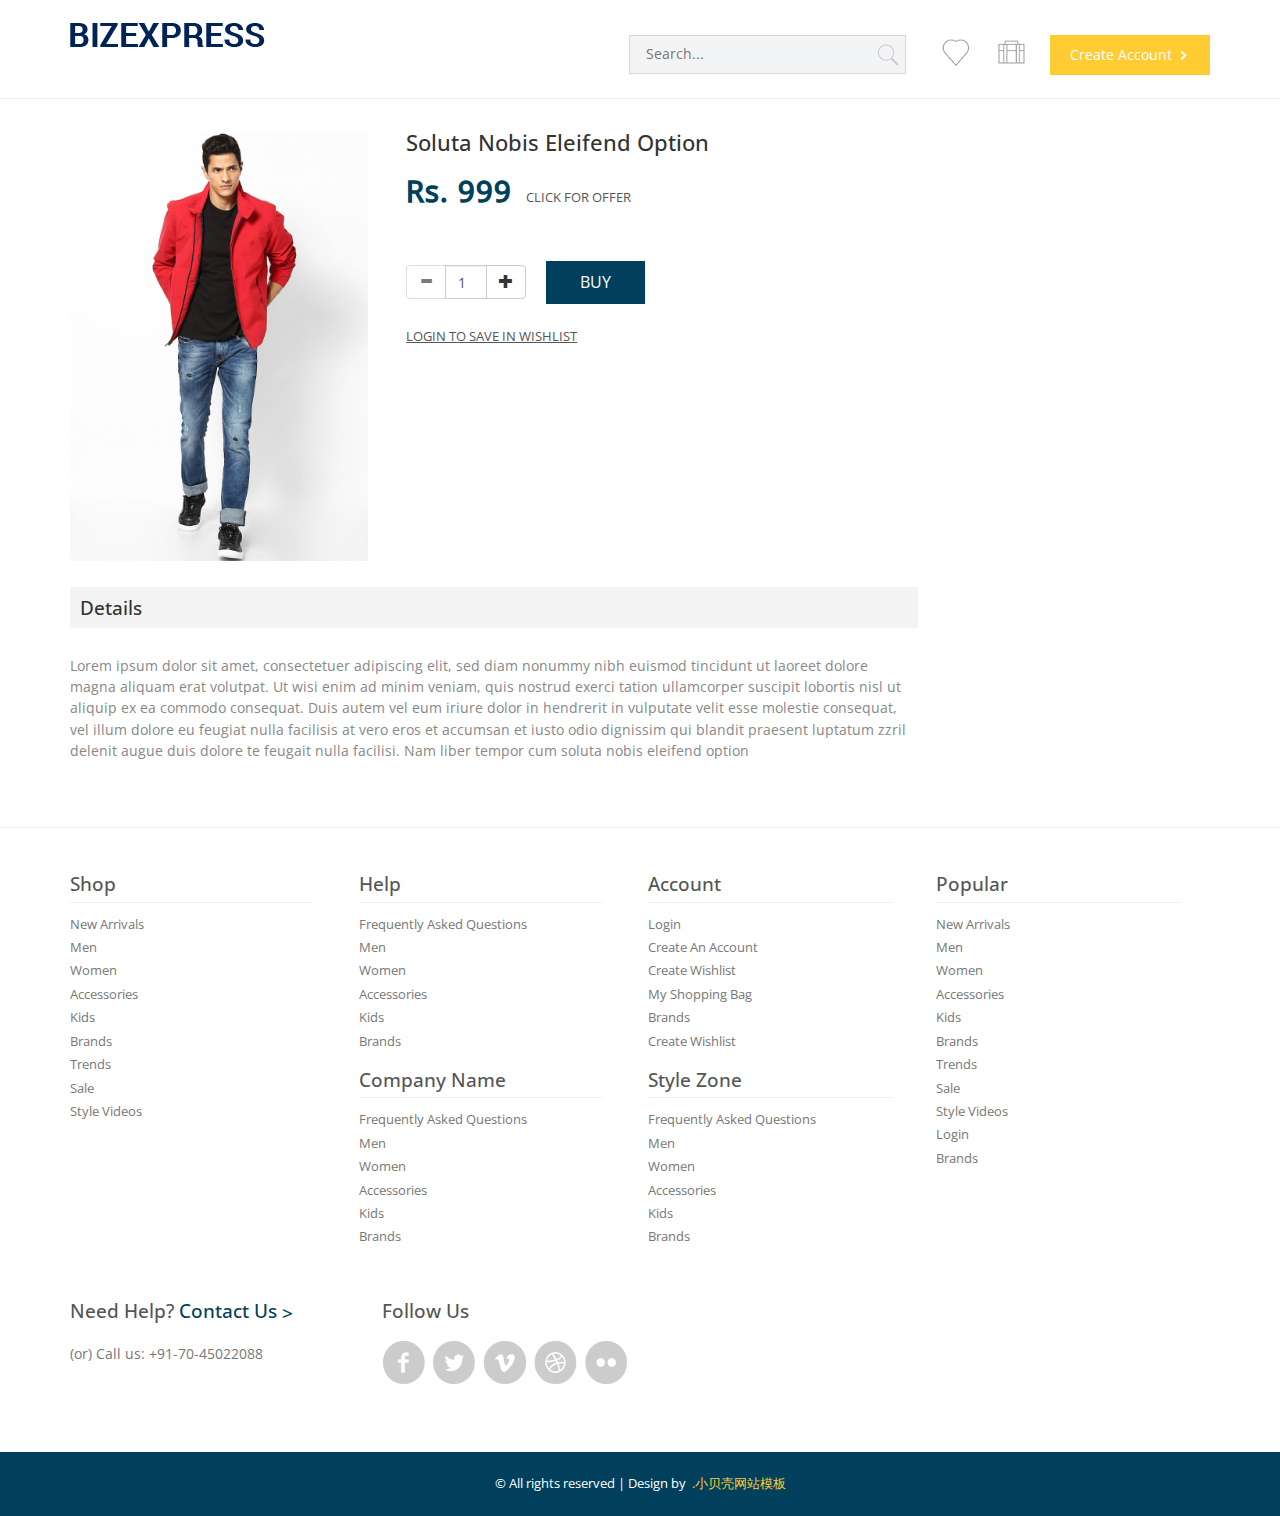
<file: details.html>
<!DOCTYPE HTML>
<html>

<head>
	<title>Details</title>
	<link href="css/bootstrap.css" rel='stylesheet' type='text/css' />
	<!-- jQuery (necessary JavaScript plugins) -->
	<script type='text/javascript' src="js/jquery-1.11.1.min.js"></script>
	<!-- Custom Theme files -->
	<link href="css/style.css" rel='stylesheet' type='text/css' />
	<!-- Custom Theme files -->
	<meta name="viewport" content="width=device-width, initial-scale=1">
	<script type="application/x-javascript"> addEventListener("load", function() { setTimeout(hideURLbar, 0); }, false); function hideURLbar(){ window.scrollTo(0,1); } </script>
	<!--webfont-->
	<link href='http://fonts.googleapis.com/css?family=Open+Sans' rel='stylesheet' type='text/css'>


	<script src="js/vue.min.js"></script>
	<script src="js/base.js"></script>
</head>

<body>

	<div id="app">

		<!-- header_top -->

		<!-- header -->
		<div class="header_bg">
			<div class="container" id="header">
				<header-component></header-component>
			</div>
		</div>
		<!-- content -->
		<div class="container">
			<div class="women_main">
				<!-- start content -->
				<div class="row single">
					<div class="col-md-9">
						<div class="single_left">
							<div class="grid images_3_of_2">
								<img src="images/d1.jpg" class="img-responsive" />
								<div class="clearfix"></div>
							</div>
							<div class="desc1 span_3_of_2">
								<h3>soluta nobis eleifend option</h3>
								<p>Rs. 999
									<a href="#">click for offer</a>
								</p>


								<div class="btn_form">

									<div class="input-group" style="width:120px;float:left;margin-right:20px">
										<span class="input-group-btn">
											<button type="button" class="btn btn-default btn-number" :disabled="num === min" v-on:click="num-=1">
												<span class="glyphicon glyphicon-minus"></span>
											</button>
										</span>
										<input type="text" class="form-control input-number" v-model.number="num">
										<span class="input-group-btn">
											<button type="button" class="btn btn-default btn-number" :disabled="num === max" v-on:click="num+=1">
												<span class="glyphicon glyphicon-plus"></span>
											</button>
										</span>
									</div>

									<a href="buy.html" style="margin-top:-4px" v-on:click="buy($event)">buy</a>
								</div>
								<a href="#">
									<span>login to save in wishlist </span>
								</a>

							</div>
							<div class="clearfix"></div>
						</div>
						<div class="single-bottom1">
							<h6>Details</h6>
							<p class="prod-desc">Lorem ipsum dolor sit amet, consectetuer adipiscing elit, sed diam nonummy nibh euismod tincidunt ut laoreet dolore
								magna aliquam erat volutpat. Ut wisi enim ad minim veniam, quis nostrud exerci tation ullamcorper suscipit lobortis
								nisl ut aliquip ex ea commodo consequat. Duis autem vel eum iriure dolor in hendrerit in vulputate velit esse molestie
								consequat, vel illum dolore eu feugiat nulla facilisis at vero eros et accumsan et iusto odio dignissim qui blandit
								praesent luptatum zzril delenit augue duis dolore te feugait nulla facilisi. Nam liber tempor cum soluta nobis eleifend
								option
							</p>
						</div>

					</div>
					<div class="clearfix"></div>
				</div>
				<!-- end content -->
			</div>
		</div>
		<!-- footer_top -->
		<div class="footer_top">
			<div class="container">
				<div class="span_of_4">
					<div class="span1_of_4">
						<h4>Shop</h4>
						<ul class="f_nav">
							<li>
								<a href="#">new arrivals</a>
							</li>
							<li>
								<a href="#">men</a>
							</li>
							<li>
								<a href="#">women</a>
							</li>
							<li>
								<a href="#">accessories</a>
							</li>
							<li>
								<a href="#">kids</a>
							</li>
							<li>
								<a href="#">brands</a>
							</li>
							<li>
								<a href="#">trends</a>
							</li>
							<li>
								<a href="#">sale</a>
							</li>
							<li>
								<a href="#">style videos</a>
							</li>
						</ul>
					</div>
					<div class="span1_of_4">
						<h4>help</h4>
						<ul class="f_nav">
							<li>
								<a href="#">frequently asked questions</a>
							</li>
							<li>
								<a href="#">men</a>
							</li>
							<li>
								<a href="#">women</a>
							</li>
							<li>
								<a href="#">accessories</a>
							</li>
							<li>
								<a href="#">kids</a>
							</li>
							<li>
								<a href="#">brands</a>
							</li>
						</ul>
						<h4 class="top">company name</h4>
						<ul class="f_nav">
							<li>
								<a href="#">frequently asked questions</a>
							</li>
							<li>
								<a href="#">men</a>
							</li>
							<li>
								<a href="#">women</a>
							</li>
							<li>
								<a href="#">accessories</a>
							</li>
							<li>
								<a href="#">kids</a>
							</li>
							<li>
								<a href="#">brands</a>
							</li>
						</ul>
					</div>
					<div class="span1_of_4">
						<h4>account</h4>
						<ul class="f_nav">
							<li>
								<a href="#">login</a>
							</li>
							<li>
								<a href="#">create an account</a>
							</li>
							<li>
								<a href="#">create wishlist</a>
							</li>
							<li>
								<a href="#">my shopping bag</a>
							</li>
							<li>
								<a href="#">brands</a>
							</li>
							<li>
								<a href="#">create wishlist</a>
							</li>
						</ul>
						<h4 class="top">style zone</h4>
						<ul class="f_nav">
							<li>
								<a href="#">frequently asked questions</a>
							</li>
							<li>
								<a href="#">men</a>
							</li>
							<li>
								<a href="#">women</a>
							</li>
							<li>
								<a href="#">accessories</a>
							</li>
							<li>
								<a href="#">kids</a>
							</li>
							<li>
								<a href="#">brands</a>
							</li>
						</ul>
					</div>
					<div class="span1_of_4">
						<h4>popular</h4>
						<ul class="f_nav">
							<li>
								<a href="#">new arrivals</a>
							</li>
							<li>
								<a href="#">men</a>
							</li>
							<li>
								<a href="#">women</a>
							</li>
							<li>
								<a href="#">accessories</a>
							</li>
							<li>
								<a href="#">kids</a>
							</li>
							<li>
								<a href="#">brands</a>
							</li>
							<li>
								<a href="#">trends</a>
							</li>
							<li>
								<a href="#">sale</a>
							</li>
							<li>
								<a href="#">style videos</a>
							</li>
							<li>
								<a href="#">login</a>
							</li>
							<li>
								<a href="#">brands</a>
							</li>
						</ul>
					</div>
					<div class="clearfix"></div>
				</div>
				<!-- start span_of_2 -->
				<div class="span_of_2">
					<div class="span1_of_2">
						<h5>need help?
							<a href="#">contact us
								<span> ></span>
							</a>
						</h5>
						<p>(or) Call us: +91-70-45022088</p>
					</div>
					<div class="span1_of_2">
						<h5>follow us </h5>
						<div class="social-icons">
							<ul>
								<li>
									<a href="#" target="_blank"></a>
								</li>
								<li>
									<a href="#" target="_blank"></a>
								</li>
								<li>
									<a href="#" target="_blank"></a>
								</li>
								<li>
									<a href="#" target="_blank"></a>
								</li>
								<li>
									<a href="#" target="_blank"></a>
								</li>
							</ul>
						</div>
					</div>
					<div class="clearfix"></div>
				</div>
			</div>
		</div>
		<!-- footer -->
		<div class="footer">
			<div class="container">
				<div class="copy">
					<p class="link">&copy; All rights reserved | Design by&nbsp;
						<a href="http://www.smallseashell.com">.小贝壳网站模板</a>
					</p>
				</div>
			</div>
		</div>
	</div>
	<script src="js/detail.js"></script>
</body>

</html>
</file>
<file: css/main.css>
@import url(http://fonts.googleapis.com/css?family=Roboto:400,300,100,700,100italic,300italic,400italic,700italic);

body {
  padding-top: 100px;
  background: #fff;
  font-family: 'Roboto-regular', sans-serif;
  font-weight: 300;
  color: #454545; font-size:15px;
  line-height: 26px;
}
h1,
h2,
h3,
h4,
h5,
h6 {
  font-weight: 600;
  font-family: 'Roboto-regular', sans-serif;
  color: #272727;
}

@font-face {
	font-family: 'Roboto-regular';
	src: url('../fonts/Roboto-Regular.eot');
	src: url('../fonts/Roboto-Regular.eot?#iefix') format('embedded-opentype'),
		url('../fonts/Roboto-Regular.woff') format('woff'),
		url('../fonts/Roboto-Regular.ttf') format('truetype'),
		url('../fonts/Roboto-Regular.svg#Roboto-Regular') format('svg');
	font-weight: normal;
	font-style: normal;
}

@font-face {
	font-family: 'Roboto-light';
	src: url('../fonts/Roboto-Light.eot');
	src: url('../fonts/Roboto-Light.eot?#iefix') format('embedded-opentype'),
		url('../fonts/Roboto-Light.woff') format('woff'),
		url('../fonts/Roboto-Light.ttf') format('truetype'),
		url('../fonts/Roboto-Light.svg#Roboto-Light') format('svg');
	font-weight: 300;
	font-style: normal;
}

@font-face {
	font-family: 'Roboto-thin';
	src: url('../fonts/Roboto-Thin.eot');
	src: url('../fonts/Roboto-Thin.eot?#iefix') format('embedded-opentype'),
		url('../fonts/Roboto-Thin.woff') format('woff'),
		url('../fonts/Roboto-Thin.ttf') format('truetype'),
		url('../fonts/Roboto-Thin.svg#Roboto-Thin') format('svg');
	font-weight: 100;
	font-style: normal;
}

@font-face {
	font-family: 'Roboto-medium';
	src: url('../fonts/Roboto-Medium.eot');
	src: url('../fonts/Roboto-Medium.eot?#iefix') format('embedded-opentype'),
		url('../fonts/Roboto-Medium.woff') format('woff'),
		url('../fonts/Roboto-Medium.ttf') format('truetype'),
		url('../fonts/Roboto-Medium.svg#Roboto-Medium') format('svg');
	font-weight: 500;
	font-style: normal;
}

.Light49{ font-family:'Roboto-thin'; font-size:49px;}
a {
  color: #45aed6;
  -webkit-transition: color 400ms, background-color 400ms;
  -moz-transition: color 400ms, background-color 400ms;
  -o-transition: color 400ms, background-color 400ms;
  transition: color 400ms, background-color 400ms;
}
a:hover,
a:focus {
  text-decoration: none;
  color: #2a95be;
}
hr {
  border-top: 1px solid #e5e5e5;
  border-bottom: 1px solid #fff;
}
.gradiant {
  background-image: -moz-linear-gradient(90deg, #2caab3 0%, #2c8cb3 100%);
  background-image: -webkit-linear-gradient(90deg, #2caab3 0%, #2c8cb3 100%);
  background-image: -ms-linear-gradient(90deg, #2caab3 0%, #2c8cb3 100%);
}
.gradiant-horizontal {
  background-image: -moz-linear-gradient(4deg, #2caab3 0%, #2c8cb3 100%);
  background-image: -webkit-linear-gradient(4deg, #2caab3 0%, #2c8cb3 100%);
  background-image: -ms-linear-gradient(4deg, #2caab3 0%, #2c8cb3 100%);
}
.section-header {
  margin-bottom: 50px;
}
.section-header .section-title {
  font-size: 36px;
  color: #454545;
  text-transform: uppercase;
  position: relative;
  padding-bottom: 20px;
  margin: 0 0 20px;font-family:'Roboto-medium';font-weight:500;
}
.section-header .section-title:before {
  content: "";
  position: absolute;
  width: 140px;
  bottom: 0;
  left: 50%;
  margin-left: -70px;
  height: 1px;
  background: #ff641b;
}
.section-header .section-title:after {
  content: "";
  position: absolute;
  width: 24px;
  height: 24px;
  bottom: -11px;
  left: 50%;
  margin-left: -12px;
  border: 5px solid #fff;
  border-radius: 20px;
  background: #ff641b;
}
.btn {
  border-width: 0;
  border-bottom-width: 3px;
  border-radius: 3px;
}
.btn.btn-primary {
  background: #ff641b;
  border-color: #ff641b; border-radius:25px;
}
.btn.btn-primary:hover,
.btn.btn-primary:focus {
  background: #e84a00;
}
.column-title {
  margin-top: 0;
  padding-bottom: 15px;
  border-bottom: 1px solid #eee;
  margin-bottom: 15px;
  position: relative;
}
.column-title:after {
  content: " ";
  position: absolute;
  bottom: -1px;
  left: 0;
  width: 40%;
  border-bottom: 1px solid #45aed6;
}
ul.nostyle {
  list-style: none;
  padding: 0;
  margin-bottom: 20px;
}
ul.nostyle i {
  color: #45aed6;
}
.scaleIn {
  -webkit-animation-name: scaleIn;
  animation-name: scaleIn;
}
.copyrights{
	text-indent:-9999px;
	height:0;
	line-height:0;
	font-size:0;
	overflow:hidden;
}

@media(min-width:767px) {
    .navbar {
        padding: 20px 0;
        -webkit-transition: background .5s ease-in-out,padding .5s ease-in-out;
        -moz-transition: background .5s ease-in-out,padding .5s ease-in-out;
        transition: background .5s ease-in-out,padding .5s ease-in-out;
    }

    .top-nav-collapse {
        padding: 0;
    }
}



@-webkit-keyframes scaleIn {
  0% {
    opacity: 0;
    -webkit-transform: scale(0);
    transform: scale(0);
  }
  100% {
    opacity: 1;
    -webkit-transform: scale(1);
    transform: scale(1);
  }
}
@keyframes scaleIn {
  0% {
    opacity: 0;
    -webkit-transform: scale(0);
    -ms-transform: scale(0);
    transform: scale(0);
  }
  100% {
    opacity: 1;
    -webkit-transform: scale(1);
    -ms-transform: scale(1);
    transform: scale(1);
  }
}
/*************************
*******Header******
**************************/
.navbar.navbar-default {
  border: 0;
  border-radius: 0;
  margin-bottom: 0; background:#fff;
}
.navbar.navbar-default .navbar-toggle {
  margin-top: 32px;
}
.navbar.navbar-default .navbar-brand {
  height: auto;
  padding: 22px 15px 15px;
}
@media only screen and (min-width: 768px) {
  #main-menu.navbar-default {
    background: rgba(255, 255, 255, 1);
    -webkit-box-shadow: 0 0 3px 0 rgba(0, 0, 0, 0.1);
    box-shadow: 0 0 3px 0 rgba(0, 0, 0, 0.1);
  }
  
  #main-menu.navbar-default .navbar-nav > li > a {
    padding-top: 20px;
    padding-bottom: 20px; font-size:16px;font-family: 'Roboto-regular'; font-weight:normal;
  }
  #main-menu.navbar-default .navbar-nav > li.active > a,
  #main-menu.navbar-default .navbar-nav > li.open > a,
  #main-menu.navbar-default .navbar-nav > li:hover > a {
    background: transparent;
    border-top: 0px solid #ff6c00; color:#ff6c00;
  }
  #main-menu.navbar-default .dropdown-menu {
    padding: 0 20px;
    min-width: 220px;
    background-color: rgba(26, 28, 40, 0.9);
    border: 0;
    border-radius: 0;
    box-shadow: none;
    -webkit-box-shadow: none;
    background-clip: inherit;
  }
  #main-menu.navbar-default .dropdown-menu > li {
    border-left: 3px solid transparent;
    margin-left: -20px;
    padding-left: 17px;
    -webit-transition: border-color 400ms;
    transition: border-color 400ms;
  }
  #main-menu.navbar-default .dropdown-menu > li > a {
    border-top: 1px solid #404455;
    padding: 15px 0;
    color: #eeeeee;
  }
  #main-menu.navbar-default .dropdown-menu > li:first-child > a {
    border-top: 0;
  }
  #main-menu.navbar-default .dropdown-menu > li.active,
  #main-menu.navbar-default .dropdown-menu > li.open,
  #main-menu.navbar-default .dropdown-menu > li:hover {
    border-left-color: #45aed6;
  }
  #main-menu.navbar-default .dropdown-menu > li.active > a,
  #main-menu.navbar-default .dropdown-menu > li.open > a,
  #main-menu.navbar-default .dropdown-menu > li:hover > a {
    color: #45aed6;
    background-color: transparent;
  }
}
#main-slider {
  overflow: hidden;
}
#main-slider .item {
  height: 700px;
  background-repeat: no-repeat;
  background-position: 50% 0;
  background-size: cover;
}
#main-slider .slider-inner {
  position: absolute;
  top: 0;
  left: 0;
  width: 100%;
  height: 100%;
  color: #fff;
}
#main-slider .slider-inner h2 {
  margin-top: 247px;
  font-size: 40px;
  line-height: 1;
  text-transform: capitalize; font-family:'Roboto-thin';
  color: #fff; text-align:center;
}

#main-slider .slider-inner p {
  margin-top: 20px;
  font-size: 16px;
  line-height:25px;
  text-transform: capitalize; font-family:'Roboto-regular';
  color: #fff; text-align: center;
}

#main-slider .slider-inner h2 > span {
  color: #45aed6;
}
#main-slider .slider-inner .btn {
  margin-top: 20px; background:transparent; border:3px solid #f26522; border-radius:30px;
}
#main-slider .slider-inner .btn.btn-primary{ padding:10px 46px; font-size:22px;}
#main-slider .slider-inner .btn.btn-primary:hover{ background:#f26522;}
#main-slider .owl-prev,
#main-slider .owl-next {
  position: absolute;
  top: 50%;
  background-color: rgba(0, 0, 0, 0.2);
  color: #fff;
  font-size: 30px;
  display: inline-block;
  margin-top: -35px;
  height: 70px;
  width: 70px;
  line-height: 70px;
  text-align: center;
  border-radius: 100px;
  z-index: 5;
  -webkit-transition: background-color 400ms;
  transition: background-color 400ms;
}
#main-slider .owl-prev:hover,
#main-slider .owl-next:hover {
  background-color: #45aed6;
}
#main-slider .owl-prev {
  left: -35px;
  text-indent: 14px;
}
#main-slider .owl-next {
  right: -35px;
  text-indent: -14px;
}
#bar {
  width: 0%;
  max-width: 100%;
  height: 4px;
  background: #45aed6;
}
#progressBar {
  margin-top: -4px;
  position: relative;
  z-index: 999;
  width: 100%;
  background: rgba(0, 0, 0, 0.1);
}

#features {
  padding: 100px 0;
}
#features .media.service-box:first-child {
  margin-top: 80px;
}
#services {
  padding: 87px 0 87px;
}
.media.service-box {
  margin: 25px 0; text-align:center;
}


.media.service-box .pull-left {
  width:100%; padding-bottom:25px;
}
.media.service-box .pull-left > i {
  font-size: 42px;
  height: 64px;
  line-height: 64px;
  text-align: center;
  width: 64px;
  border-radius: 100%;
  color: #4c4c4c;
  -webkit-box-shadow: inset 0 0 0 1px #d7d7d7;
  transition: background-color 400ms, background-color 400ms;
  position: relative;
}
.media.service-box .pull-left > i:after {
  content: "";
  position: absolute;
  width: 20px;
  height: 20px;
  top: 50%;
  margin-top: -10px;
  right: -10px;

}

.media-body h4{ margin-bottom:15px; font-family:'Roboto-light'; font-size:22px; color:#454545;}
.media-body p{ line-height:20px;}
.media.service-box:hover .pull-left > i {
/*  background-image: -moz-linear-gradient(90deg, #2caab3 0%, #2c8cb3 100%);
  background-image: -webkit-linear-gradient(90deg, #2caab3 0%, #2c8cb3 100%);
  background-image: -ms-linear-gradient(90deg, #2caab3 0%, #2c8cb3 100%);
*/  color: #000;
  box-shadow: inset 0 0 0 5px rgba(255, 255, 255, 0.8);
  -webkit-box-shadow: inset 0 0 0 5px rgba(255, 255, 255, 0.8);
}
#portfolio {
  padding: 87px 0;
  background: #f5f5f5;
}
#portfolio .portfolio-filter {
  list-style: none;
  padding: 0;
  margin: 0 0 50px;
  display: inline-block;
}
#portfolio .portfolio-filter > li {
  float: left;
  display: block;
}
#portfolio .portfolio-filter > li a {
  display: block;
  padding: 7px 15px;font-family: 'Roboto-regular';
  color: #64686d;
  position: relative;
}
#portfolio .portfolio-filter > li a:hover,
#portfolio .portfolio-filter > li a.active {
  background: #ff641b;
  color: #fff;
 /* box-shadow: 0 -3px 0 0 #318daf inset;
  -webkit-box-shadow: 0 -3px 0 0 #318daf inset;*/
}
/*#portfolio .portfolio-filter > li a.active:after {
  content: " ";
  position: absolute;
  bottom: -17px;
  left: 50%;
  margin-left: -10px;
  border-width: 10px;
  border-style: solid;
  border-color: #318daf transparent transparent transparent;
}*/
#portfolio .portfolio-filter > li:first-child a {
  border-radius: 0px 0 0 0px;
}
#portfolio .portfolio-filter > li:last-child a {
 /* border-radius: 0 4px 4px 0;*/
}
#portfolio .portfolio-items {
  margin: -15px;
}
#portfolio .portfolio-item {
  width: 24.9%;
  float: left;
  padding: 15px;
  -webkit-box-sizing: border-box;
  -moz-box-sizing: border-box;
  -o-box-sizing: border-box;
  -ms-box-sizing: border-box;
  box-sizing: border-box;
}
#portfolio .portfolio-item .portfolio-item-inner {
  position: relative;
}
#portfolio .portfolio-item .portfolio-item-inner .portfolio-info {
  opacity: 0;
  transition: opacity 400ms;
  -webkit-transition: opacity 400ms;
  position: absolute;
  bottom: 0;
  left: 0;
  right: 0;
  padding: 10px;
  background: rgba(0, 0, 0, 0.5);
  color: #fff;
}
#portfolio .portfolio-item .portfolio-item-inner .portfolio-info h3 {
  font-size: 16px;
  line-height: 1;
  margin: 0;
  color: #fff;
}
#portfolio .portfolio-item .portfolio-item-inner .portfolio-info .preview {
  position: absolute;
  top: -18px;
  right: 12px;
  border-radius: 50%;
  background-image: -moz-linear-gradient(90deg, #2caab3 0%, #2c8cb3 100%);
  background-image: -webkit-linear-gradient(90deg, #2caab3 0%, #2c8cb3 100%);
  background-image: -ms-linear-gradient(90deg, #2caab3 0%, #2c8cb3 100%);
  width: 36px;
  height: 36px;
  line-height: 36px;
  text-align: center;
  color: #fff;
  box-shadow: 0 0 0 2px #fff;
  -webkit-box-shadow: 0 0 0 2px #fff;
}
#portfolio .portfolio-item:hover .portfolio-info {
  opacity: 1;
}
/* Start: Recommended Isotope styles */
/**** Isotope Filtering ****/
.isotope-item {
  z-index: 2;
}
.isotope-hidden.isotope-item {
  pointer-events: none;
  z-index: 1;
}
/**** Isotope CSS3 transitions ****/
.isotope,
.isotope .isotope-item {
  -webkit-transition-duration: 0.8s;
  -moz-transition-duration: 0.8s;
  -ms-transition-duration: 0.8s;
  -o-transition-duration: 0.8s;
  transition-duration: 0.8s;
}
.isotope {
  -webkit-transition-property: height, width;
  -moz-transition-property: height, width;
  -ms-transition-property: height, width;
  -o-transition-property: height, width;
  transition-property: height, width;
}
.isotope .isotope-item {
  -webkit-transition-property: -webkit-transform, opacity;
  -moz-transition-property: -moz-transform, opacity;
  -ms-transition-property: -ms-transform, opacity;
  -o-transition-property: -o-transform, opacity;
  transition-property: transform, opacity;
}
/**** disabling Isotope CSS3 transitions ****/
.isotope.no-transition,
.isotope.no-transition .isotope-item,
.isotope .isotope-item.no-transition {
  -webkit-transition-duration: 0s;
  -moz-transition-duration: 0s;
  -ms-transition-duration: 0s;
  -o-transition-duration: 0s;
  transition-duration: 0s;
}
/* End: Recommended Isotope styles */
/* disable CSS transitions for containers with infinite scrolling*/
.isotope.infinite-scrolling {
  -webkit-transition: none;
  -moz-transition: none;
  -ms-transition: none;
  -o-transition: none;
  transition: none;
}
#testimonial {
  background-size: cover;
  padding: 87px 0 80px 0;

}
#testimonial h4 {
  color: #fff;
  margin-bottom: 0;
}
#testimonial small {
  display: block;
  margin-bottom: 10px;
  color: rgba(255, 255, 255, 0.7);
}
#testimonial .btns {
  margin-top: 10px;
}

#testimonial .col-sm-6{border-bottom:1px solid #f4f4f4; border-right:1px solid #f4f4f4; padding-bottom:20px;}
#testimonial .col-sm-6:nth-child(2n+0){border-right:0px solid #f4f4f4;}
#testimonial .col-sm-6:nth-child(3), #testimonial .col-sm-6:nth-child(4){border-bottom:0px solid #06F;}
#testimonial .panel-one{ padding-bottom:20px; padding-top:20px; float:left; height:200px; overflow:hidden;}
#testimonial .user-img{ width:25%; margin-right:15px; float:left;}
#testimonial .user-img img{ border-radius:50%; border:4px solid #e5e5e5; width:100%;}

#testimonial .testi-info{ width:66%; float:left;}
#testimonial .testi-info h4{ font-size:18px; color:#454545; margin:0px; padding-top:15px;}
#testimonial .testi-info h5{ font-size:14px; color:#454545; margin:0px; padding-bottom:10px; font-weight:normal;}
#testimonial .testi-info p{ font-size:15px; color:#454545; line-height:20px;}






#meet-team {
  padding: 87px 0 87px 0;
}
#meet-team .team-member {
  padding: 13px;
  background: #eeeeee;
  border: 2px solid #eeeeee;
  transition: border-color 400ms;
  -webkit-transition: border-color 400ms;
}
#meet-team .team-member .team-img {
  margin: -15px -15px 0 -15px;
}


#meet-team .team-member .team-info {
/*  padding-bottom: 10px;
  border-bottom: 1px solid #dbdbdb;
  margin-bottom: 10px;*/
}

.team-info h3{ margin-bottom:0px;}

#meet-team .team-member:hover {
  border-color: #45aed6;
}
#meet-team .team-member:hover .social-icons > li > a {
  background: #45aed6;
}
#meet-team .social-icons {
  list-style: none;
  padding: 0;
  margin: 0;
}
#meet-team .social-icons > li {
  display: inline-block;
}
#meet-team .social-icons > li > a {
  display: block;
  width: 32px;
  height: 32px;
  line-height: 32px;
  text-align: center;
  color: #fff;
  background: #222534;
  border-radius: 3px;
}
.divider {
  margin-top: 50px;
  margin-bottom: 50px;
  background-image: -moz-linear-gradient(180deg, #ffffff 0%, #e3e3e3 49%, #ffffff 100%);
  background-image: -webkit-linear-gradient(180deg, #ffffff 0%, #e3e3e3 49%, #ffffff 100%);
  background-image: -ms-linear-gradient(180deg, #ffffff 0%, #e3e3e3 49%, #ffffff 100%);
  width: 95%;
  height: 1px;
}
.progress {
  -webkit-box-shadow: none;
  box-shadow: none;
  background: #eeeeee;
}
.progress .progress-bar.progress-bar-primary {
  background-image: -moz-linear-gradient(4deg, #2caab3 0%, #2c8cb3 100%);
  background-image: -webkit-linear-gradient(4deg, #2caab3 0%, #2c8cb3 100%);
  background-image: -ms-linear-gradient(4deg, #2caab3 0%, #2c8cb3 100%);
  -webkit-box-shadow: none;
  box-shadow: none;
}
.nav.main-tab {
  background: #eee;
  border-bottom: 3px solid #222534;
  border-radius: 3px 3px 0 0;
}
.nav.main-tab > li > a {
  color: #272727;
}
.nav.main-tab > li.active > a {
  background: #222534;
  color: #45aed6;
}
.nav.main-tab > li:first-child > a {
  border-radius: 3px 0 0 0;
}
.nav.main-tab > li:last-child > a {
  border-radius: 0 3px 0 0;
}
.tab-content {
  border: 1px solid #eee;
  border-top: 0;
  padding: 20px 20px 10px;
  border-radius: 0 0 3px 3px;
}
.panel-default {
  border-color: #eee;
}
.panel-default > .panel-heading {
  background-color: #fff;
  border-color: #eee;
}
.panel-default > .panel-heading .panel-title {
  font-size: 14px;
  font-weight: normal;
}
.panel-default > .panel-heading + .panel-collapse > .panel-body {
  border-top-color: #eee;
}
#animated-number {
  padding: 87px 0 87px;
  background: #132125 url(../images/bg.jpg) no-repeat 0 0;
  background-size: cover;
  color: #fff;
}
#animated-number h1,
#animated-number h2,
#animated-number h3,
#animated-number h4 {
  color: #fff;
}
#animated-number strong {
  display: block;
  margin-bottom: 30px; font-size:22px; font-family: 'Roboto-light'; text-transform:capitalize;
}
.animated-number {
  display: inline-block;font-family: 'Roboto-medium';
  width: 180px;
  height: 180px;
  font-size: 29px;
  line-height: 180px;
  border: 5px solid #fff;
  border-radius: 100px;
  margin-bottom: 20px;
}
#pricing {
  padding: 84px 0 70px 0px; background:#c4f0fb;
}
#pricing ul.pricing {
  list-style: none;
  padding: 0;
  margin: 10px 0 30px;
  border: 1px solid #eee;
  border-radius: 5px 5px 4px 4px;
  padding: 15px;
  text-align: center; background: #fff; box-shadow:1px 1px 1px rgba(0,0,0,0.1);
}
#pricing ul.pricing:hover{box-shadow:0px 4px 12px rgba(0, 0, 0, 0.2); transition:all 0.3s ease 0s;}

#pricing ul.pricing li {
  display: block; font-size:18px;
  padding: 5px 10px; background: #fff;
}
#pricing ul.pricing li.plan-header {
 
  border-radius: 4px 4px 0 0;
  margin: -15px -15px 10px;
  padding: 15px 15px 30px;
  border: 0;
}
#pricing ul.pricing li.plan-header .price-duration {
  position: relative;
  margin-top: -63px;
  top: -10px;
  display: inline-block;
  width: 116px;
  height: 116px;
  background-image: -moz-linear-gradient(90deg, #2caab3 0%, #2c8cb3 100%);
  background-image: -webkit-linear-gradient(90deg, #2caab3 0%, #2c8cb3 100%);
  background-image: -ms-linear-gradient(90deg, #2caab3 0%, #2c8cb3 100%);
  color: #fff;
  border-radius: 100px;
  border: 5px solid #f6f6f6;
}
#pricing ul.pricing li.plan-header .price-duration > span {
  display: block;
  line-height: 1;
}
#pricing ul.pricing li.plan-header .price-duration > span.price {
  font-size: 24px;
  font-weight: 700;
  margin-top: 35px;
}
#pricing ul.pricing li.plan-header .price-duration > span.duration {
  margin-top: 5px;
}
#pricing ul.pricing li.plan-header .plan-name {
  margin-top: 10px;
  font-size: 20px;font-family:'Roboto-medium';
  color: #272727;
  font-weight: normal;
  line-height: 2;
  text-transform: uppercase;
}

#pricing ul.pricing li.plan-header .plan-price {
  margin-top: 10px;
  font-size: 60px;
  color: #454545;
  font-weight:600;
  line-height: 1; font-family:'Roboto-regular';
  text-transform: uppercase;
}

#pricing ul.pricing li.plan-purchase .btn-primary { background:#ff641b; border-radius:30px; margin-top:25px; padding:15px 25px 10px; font-size:18px; font-family:'Roboto-medium';}

#pricing ul.pricing li.plan-header .plan-price span{ font-size:18px; display:block; text-align: center; text-transform:lowercase; font-weight:normal;}

#pricing ul.pricing.featured {
  background: #222534;
  color: #fff;
  border: 0;
}
#pricing ul.pricing.featured li.plan-header {
  background-image: -moz-linear-gradient(90deg, #2caab3 0%, #2c8cb3 100%);
  background-image: -webkit-linear-gradient(90deg, #2caab3 0%, #2c8cb3 100%);
  background-image: -ms-linear-gradient(90deg, #2caab3 0%, #2c8cb3 100%);
}
#pricing ul.pricing.featured li.plan-header .plan-name {
  color: #fff;
}
#get-in-touch {
  padding: 60px 0 50px;
  color: #454545; background:#f1f1f1;
}
#get-in-touch h1,
#get-in-touch h2 {
  color: #454545;
}
#get-in-touch .address{ float:left; width:100%; margin-bottom:25px;}
#get-in-touch .address h4{ font-size:16px; color:#454545; margin:0px; padding-bottom:5px;}
#get-in-touch .address p{ font-size:16px; color:#454545; margin:0px; padding-bottom:5px;}
#get-in-touch .address a{ color:#454545;}

#get-in-touch .form-control{ height:40px;font-family: 'Roboto-regular'; color:#323232;}
#get-in-touch  textarea.form-control{ height:135px;color:#323232;}

#get-in-touch .btn.btn-primary{font-family: 'Roboto-medium'; font-size:22px; padding:8px 40px;}

#blog {
  padding: 87px 0 87px 0; background:#f6f6f6; overflow:hidden;
}

#blog .blog-post {
  padding: 15px; background:#fff; 
}
#blog .blog-post .item {
  height: 200px; }

#owl-example .item{ margin:15px;}



#blog .blog-post .post-format {
  display: inline-block;
  width: 40px;
  height: 40px;
  line-height: 34px;
  text-align: center;
  color: #fff;
  background: #222534;
  border: 3px solid #fff;
  border-radius: 100px;
}
#blog .blog-post.blog-large .entry-thumbnail {
  margin: -15px -15px 15px;
  position: relative;
}
#blog .blog-post.blog-large .entry-thumbnail img{ max-width:100%;}

#blog .blog-post.blog-large .post-format {
  width: 66px;
  height: 66px;
  line-height: 60px;
  position: absolute;
  right: 20px;
  bottom: -33px;
}
#blog .blog-post.blog-large .post-format > i {
  font-size: 20px;
}
#blog .blog-post.blog-large .entry-date {
  font-size: 12px;font-family: 'Roboto-regular';
  display: block;
  margin-bottom: 5px; text-align:center;
  text-transform: uppercase;
  color: #45aed6;
}
#blog .blog-post.blog-large .entry-title {
  margin-top: 0;
  font-size: 18px;
  line-height: 1;
  margin-bottom: 15px;
}
#blog .blog-post.blog-large .entry-title a {
  color: #64686d; font-size:18px; text-transform:uppercase; font-weight:normal; font-family: 'Roboto-medium';
}
#blog .blog-post.blog-large .entry-title a:hover {
  color: #45aed6;
}
#blog .blog-post.blog-media {
  margin-bottom: 30px;
}
#blog .blog-post.blog-media .entry-thumbnail {
  margin: -15px 15px -15px -15px;
  position: relative;
}
#blog .blog-post.blog-media .post-format {
  position: absolute;
  top: 20px;
  right: -10px;
}
#blog .blog-post.blog-media .entry-date {
  font-size: 12px;
  display: block;
  margin-bottom: 5px;
  text-transform: uppercase;
  color: #45aed6;
}
#blog .blog-post.blog-media .entry-title {
  margin-top: 0;
  font-size: 18px;
  line-height: 1;
  margin-bottom: 15px;
}
#blog .blog-post.blog-media .entry-title a {
  color: #64686d;
}
#blog .blog-post.blog-media .entry-title a:hover {
  color: #45aed6;
}
#blog .blog-post .entry-meta {
  margin-top: 20px;
  border-top: 1px solid #eee;
  padding-top: 15px;
}
#blog .blog-post .entry-meta > span {
  display: inline-block;
  margin-right: 10px;
  color: #999;
}
#blog .blog-post .entry-meta > span > a {
  color: #999;
}
#blog .blog-post .entry-meta > span > a:hover {
  color: #45aed6;
}
#blog .btn.btn-primary{ font-family: 'Roboto-regular'; font-size:15px; margin-top:20px; padding:10px 30px;}
#contact {
  position: relative;
  overflow: hidden;
}
#contact .container-wrapper {
  position: absolute;
  top: 0;
  left: 0;
  width: 100%;
  height: 100%;
  background: rgba(69, 174, 214, 0.3);
  z-index: 1;
}
#contact .contact-form {
  background: rgba(255, 255, 255, 0.8);
  padding: 20px;
  margin-top: 50px;
}
#contact .contact-form h3 {
  margin-top: 0;
}
/***********************
********* Footer ******
************************/
#footer {
  padding-top: 10px;
  padding-bottom: 10px;
  color: #fff;
  background: #2e2e2e;
}
#footer a {
  color: #fff;
}
#footer a:hover {
  color: #45aed6;
}
#footer ul {
  list-style: none;
  padding: 0;
  margin: 0 -7.5px;
}
#footer ul > li {
  display: inline-block;
  margin: 0 7.5px;
}
@media only screen and (min-width: 768px) {
  #footer .social-icons {
    float: right;
  }
}
.form-control {
  box-shadow: none;
  -webkit-box-shadow: none;
}
@media (min-width: 768px) and (max-width:999px) {
	#main-menu.navbar-default .navbar-nav > li > a{ padding-left:8px; padding-right:8px; font-size:15px;}
	#meet-team .team-member{ margin-bottom:25px;}
	#meet-team .team-member .team-img, #meet-team .team-member .team-info h3 { text-align:center;}
	#meet-team .team-member .team-info span { text-align:center; display:block;}
	
	}

@media (max-width:767px) {
	#meet-team .team-member{ margin-bottom:25px;}
	#meet-team .team-member .team-img, #meet-team .team-member .team-info h3 { text-align:center;}
	#meet-team .team-member .team-info span { text-align:center; display:block;}
	#blog .blog-post{ margin-bottom:20px;}

	}
	
@media (max-width:500px){
	#blog .blog-post.blog-large .entry-thumbnail img, .team-img img{ width:100%;}
	.animated-number{ height:130px; width:130px; line-height:130px; font-size:22px;}
	#animated-number strong{ font-size:17px;}
	#blog .blog-post.blog-large .entry-thumbnail{ padding-top:0px;}
	}
</file>
<file: css/style.css>
/*
Author: W3layout
Author URL: http://www.smallseashell.com
License: Creative Commons Attribution 3.0 Unported
License URL: http://creativecommons.org/licenses/by/3.0/
*/
h4, h5, h6,
h1, h2, h3 {margin-top: 0;}
ul, ol {margin: 0;}
p {margin: 0;}
html, body{
	font-family: 'Open Sans', sans-serif;
	font-size: 100%;
	background: #ffffff;
}
body a{
	transition:0.5s all;
	-webkit-transition:0.5s all;
	-moz-transition:0.5s all;
	-o-transition:0.5s all;
	-ms-transition:0.5s all;
}
/*-- header_top --*/
.top_bg{	
	background: #00405d;
}
.header_top{
	padding:15px 0 5px;
}
.top_left{
	float: left;
}
.top_left h2{
	text-transform:uppercase;
	font-size:12px;
	color:#ffffff;
}
.top_left h2 a{
	color: #000000;
	margin-right:10px;
	padding: 6px 20px;
	background: #ffcc33;
	border:1px dotted;
	-webkit-transition: all 0.3s ease-in-out;
	-moz-transition: all 0.3s ease-in-out;
	-o-transition: all 0.3s ease-in-out;
	transition: all 0.3s ease-in-out;
}
.top_left h2 a:hover{
	background: #ffffff;
	text-decoration:none;
}
.top_right{
	float:right;
	color: #ffffff;
	margin-top: -5px;
}
.top_right ul{
	padding:0;
	list-style:none;
}
.top_right ul li{
	display: inline-block;
	margin-right: 10px;
}
.top_right ul li:last-child{
	margin-right: 0;
}
.top_right ul li a{
	text-align:center;
	padding: 0px 4px;
	text-transform:uppercase;
	font-size:12px;
	display:block;
	color:#ffffff;
	-webkit-transition: all 0.3s ease-in-out;
	-moz-transition: all 0.3s ease-in-out;
	-o-transition: all 0.3s ease-in-out;
	transition: all 0.3s ease-in-out;
}
.top_right ul li a:hover{
	color:#ffcc33;
	text-decoration: none;
}
/********** Login *************/
#loginContainer {
    position:relative;
}
#loginContainer a span{
  display:block;
  padding:4px 10px;
}
/* Login Button */
#loginButton { 
    display:inline-block;  
    position:relative;
    z-index:30;
    cursor:pointer;
}
/* Login Box */
#loginBox {
    position:absolute;
	top: 44px;
	right: 0px;
    display:none;
    z-index:29;
}
#loginForm:after {
	content: '';
	position: absolute;
	right: 25px;
	top: -10px;
	border-left:10px solid rgba(0, 0, 0, 0);
	border-right:10px solid rgba(0, 0, 0, 0);
	border-bottom: 10px solid #f0f0f0;
}
/* Login Form */
#loginForm {
   width: 300px;
	background: #fff;
	border: 1px solid #d6d6d6;
}
#loginForm fieldset {
    margin:0 0 15px 0;
    display:block;
    border:0;
    padding:0;
}
fieldset#body {
    border-radius:3px;
    -webkit-border-radius:3px;
    -moz-border-radius:3px;
    -o-border-radius:3px;
    padding:15px 15px;
    margin:0;
}
#loginForm #checkbox {
    width:auto;
    margin:3px 6px 0 0;
    float:left;
    padding:0;
    border:0;
    *margin:-3px 9px 0 0; /* IE7 Fix */
}
#body label {
    color:#000;
    margin:10px 0 0 0;
    display:block;
    float:left;
    font-size:0.8725em;
}
#loginForm #body fieldset label{
    display:block;
    float:none;
    margin:0 0 6px 0;
}
#body label i{
	color:#000;
	font-size:1em;
	font-style:normal;
}
/* Default Input */
#loginForm input {
    width:92%;
    border:1px solid #DADADA;
	color: #222;
	background:#FFF;
    padding:6px;
	font-size: 0.8125em;
    -webkit-apperance:none;
    font-family: 'Open Sans', sans-serif;
}
/* Sign In Button */
#loginForm #login {
	font-family: 'Open Sans', sans-serif;
	width: auto;
	float: left;
	background: #ffcc33;
	color: #333;
	font-size: 0.8725em;
	padding: 8px 20px;
	border: none;
	margin: 0 12px 0 0;
	cursor: pointer;
	transition: all .5s;
	-webkit-transition: all .5s;
	-moz-transition: all .5s;
	-o-transition: all .5s;
}
#loginForm #login:hover {
	background: #EEBF05;
}
/* Forgot your password */
#loginForm span{
    display:block;
    padding:0px 0px 15px 0px;
}
#loginForm span a{
	color:#000;
	font-size:0.85em;
    font-weight:500;
    background: none;
	border: none;
	box-shadow: none;
}
#loginForm span a:hover{
	text-decoration:underline;
}
input:focus {
    outline:none;
}
/*-- header --*/
.header_bg{
	border-bottom: 1px solid rgb(236, 236, 236);
}
.header{
	padding:12px 0 0;
}
.logo{
	float:left;
	margin-top:10px;
}
.header_right{
	margin: 2% 0;
}
/*search*/
.search{
	float:right;
	position: relative;
	background: #f3f4f5;
	border: 1px solid #D8D8D8;
	margin-right: 3%;
	width: 24.33333%;
}
.search form{
	width:100%;
}
.search input[type="text"]{
	margin:0px 0;
	font-family: 'Open Sans', sans-serif;
	padding:8px 16px;
	outline: none;
	color: #5a5a5a;
	background: none;
	border: none;
	width:85.33333%;
	line-height: 1.5em;
	position: relative;
	font-size: 0.8725em;
	-webkit-appearance: none;
	text-transform: capitalize;
}
.search input[type="text"]:hover{
	background: #ffffff;
}
.search input[type="submit"]{
	background: url('../images/search.png') no-repeat 0px 1px;
	border: none;
	cursor: pointer;
	width: 24px;
	outline: none;
	position: absolute;
	height: 24px;
	top: 6px;
	right: 5px;
}
/* create_btn */
.create_btn{
	float: right;
}
.create_btn a{
	text-transform: capitalize;
	display:inline-block;
	padding: 10px 20px;
	font-size: 0.8725em;
	color: #ffffff;
	background: #ffcc33;
	-webkit-transition: all 0.3s ease-in-out;
	-moz-transition: all 0.3s ease-in-out;
	-o-transition: all 0.3s ease-in-out;
	transition: all 0.3s ease-in-out;
}
.create_btn a:hover{
	background: #00405d;
	color:#ffffff; 
	text-decoration:none;
}
.create_btn a img{
	vertical-align: top;
	margin-top: 3px;
}
/* start icon styles */
.icon1:before,.icon1:after {
	content: "";
	display: table;
}
.icon1:after {
	clear: both;
}
.icon1 {
	float:right;
	zoom:1;
	margin-right: 2%;
}
ul.icon1 {
	padding:0;
	list-style:none;
}
.icon1 li {
	float: left;
	position: relative;
}
.icon1 li:last-child{
	border-right:none;
}
.icon1 li:hover > a {
	color: #fafafa;
}
*html .icon1 li a:hover { /* IE6 only */
	color: #fafafa;
}
.icon1 ul {
	width:300px;
	margin: 20px 0 0 0;
	_margin: 0;
	opacity: 0;
	visibility: hidden;
	position: absolute;
	top: 42px;
	z-index: 1;
	right: -140px;
	background: #ffffff;
	-webkit-transition: all .2s ease-in-out;
	-moz-transition: all .2s ease-in-out;
	-ms-transition: all .2s ease-in-out;
	-o-transition: all .2s ease-in-out;
	transition: all .2s ease-in-out;
	box-shadow: 0px 0px 5px #aaa;
	-webkit-box-shadow: 0px 0px 5px #aaa;
	-moz-box-shadow: 0px 0px 5px #aaa;
	-o-box-shadow: 0px 0px 5px #aaa;
}
.icon1 li:hover > ul {
	opacity: 1;
	visibility: visible;
	margin: 0;
}
.icon1 ul ul {
	top: 6px;
	left: 158px;
	margin: 0 0 0 20px;
	border-radius: 5px;
	-webkit-border-radius: 5px;
	-moz-border-radius: 5px;
	-o-border-radius: 5px;
}
.icon1 ul li {
	float: none;
	display: block;
	border: 0;
}
.icon1 ul li:first-child{
	border-top:none;
}
.icon1 ul li:first-child a{
	border-top-left-radius: 5px;
	-webkit-border-top-left-radius: 5px;
	-moz-border-top-left-radius: 5px;
	-o-border-top-left-radius: 5px;
}
.icon1 ul li:last-child {   
	-moz-box-shadow: none;
	-webkit-box-shadow: none;
	box-shadow: none;    
}
.icon1 ul a {    
	_height: 10px; /*IE6 only*/
	white-space: nowrap;
	float: none;
	text-transform: none;
}
.active-icon{
	display: block;
}
.icon1 ul li:first-child > a:after {
	content: '';
	position: absolute;
	left: 45%;
	top: -30px;
	border-left: 10px solid transparent;
	border-right:10px solid transparent;
	border-bottom:10px solid #f0f0f0;
}
.icon1 ul ul li:first-child a:after {
	left: -100px;
	top: 0%;
	margin-top: -6px;
	border-left: 0;	
	border-bottom:20px solid transparent;
	border-top: 20px solid transparent;
	border-right:20px solid #323757;
}
/* Mobile */
.icon1-trigger {
	display: none;
}
.sub-icon1 img{
	border:none;
	display:inline-block;
	vertical-align:middle;
}
.c1{
	background: url(../images/art.png) no-repeat 0px 0px;
	width: 32px;
	height: 32px;
	display: inline-block;
	vertical-align: middle;
	margin-top: 2px;
}
.c2{
	background: url(../images/bag.png) no-repeat 0px 1px;
	width: 32px;
	height: 32px;
	display: inline-block;
	vertical-align: middle;
}
.icon1 .profile_img {
	margin-top: 3px;
}
.sub-icon1 ul li h3{
	text-align:center;
	font-size: 1em;
	color: #00405d;
	text-transform:uppercase;
	margin-bottom: 4%;
}
.sub-icon1 ul li p{
	text-align:center;
	font-size: 0.8125em;
	color: #555555;
	line-height: 1.8em;
}
.sub-icon1.list{
	padding: 20px 0px;
}
.sub-icon1 ul li p a{
	color: #00405d;
}
.sub-icon1 ul li p a:hover{
	color: #555555;
	text-decoration:underline;
}
/* start menu */
.h_nav h4{
	border-bottom: 1px solid rgb(236, 236, 236);
	font-size: 1em;
	color: #000;
	line-height: 1.8em;
	text-transform: uppercase;
	margin-bottom: 4%;
}
.h_nav h4.top{
	margin-top: 12%;
}
.h_nav ul li{
	display: block;
}
.h_nav ul li a{
	display: block;
	font-size: 0.95em;
	color: #555;
	text-transform: capitalize;
	line-height: 1.8em;
	-webkit-transition: all 0.3s ease-in-out;
	-moz-transition: all 0.3s ease-in-out;
	-o-transition: all 0.3s ease-in-out;
	transition: all 0.3s ease-in-out;
	line-height: 2.5em;
}
.h_nav ul li a:hover{
	color:#00405d;
	text-decoration:underline;
}
/* start main */
.content_top {
	margin-top:2em;
}
.grid_list{
	border-bottom: 1px solid rgb(236, 236, 236);
	padding-bottom: 2em;
	cursor: pointer;
	margin-bottom: 2em;
}
.grid_list:hover a{
	text-decoration:none;
}
.grid_img{
	width:30%;
	float: left;
	margin-right: 1em;
}
.grid_text-middle{
	width: 62.333%;
	float: left;
	margin-right: 1em;
}
.last{
	margin-right:0;
}
.grid_text h3, .grid_text-middle h3{
	font-size:18px;
}
.grid_text h3 a, .grid_text-middle h3 a{
	color:#555;
	text-transform:uppercase;	
}
.grid_text p, .grid_text-middle p{
	color:#777777;
	font-size: 0.8125em;
	text-transform: uppercase;	
}
/* start content */
.content{
	text-align:center;
}
.content_text {
	margin-top: 4%;
}
.content_text h3{
	font-size:15px;
	color:#000000;
	text-transform:uppercase;
}
.content_text h4 a{
	margin:20px 0 10px;
	font-size:1.5em;
	color:#000000;
	text-transform:uppercase;
	text-decoration:underline;
	display: inline-block;
	font-style: italic;
	-webkit-transition: all 0.3s ease-in-out;
	-moz-transition: all 0.3s ease-in-out;
	-o-transition: all 0.3s ease-in-out;
	transition: all 0.3s ease-in-out;
}
.content_text h4 a:hover{
	color:#00405d;
	text-decoration:none;
}
.content_text p{
	font-style: italic;
	font-size:0.8725em;
	color:#000000;
	line-height: 1.8em;
	width:50%;
	margin: 0 auto;
}
.grids{
	padding:3em 0;
}
.grid1:hover .look{
	background:#ffcc33;
}
.grid1{
	position:relative;
	-webkit-transition: all 0.3s ease-in-out;
	-moz-transition: all 0.3s ease-in-out;
	-o-transition: all 0.3s ease-in-out;
	transition: all 0.3s ease-in-out;
}
.look {
	position: absolute;
	right:15px;
	bottom: 0;
	background:rgba(141, 141, 141, 0.51);
	padding: 10px;
}
.look h4{
	font-size: 1.2em;
	color: #fff;
	text-transform: uppercase;
}
.look p{
	-webkit-text-stroke: 0.5px;
	font-size: 0.8125em;
	color: #fff;
	text-transform: uppercase;
}
/*-- start footer -- */
/* scroll_top_btn */
.footer_top{
	border-top:1px solid rgb(236, 236, 236);
	padding:1em 0;
}
/*-- start span_of_4 -- */
.span_of_4{
	margin-top: 2%;
}
.span1_of_4 {
	float:left;
	margin-left: 4%;
	width: 21.33333%;
}
.span1_of_4:first-child{
	margin-left: 0%;
}
.span1_of_4 h4{
	border-bottom:1px solid rgb(236, 236, 236);
	font-size: 1.2em;
	color: #555555;
	line-height: 1.8em;
	text-transform:capitalize;
}
.span1_of_4 h5{
	margin-top:12%;
	font-size: 1.2em;
	color: #555555;
	line-height: 1.8em;
	text-transform:capitalize;
	display: block;
}
.span1_of_4 h5 a{
	color: #00405d;
}
.span1_of_4 h5 a:hover{
	color: #555555;
}
.span1_of_4 h5 a span{
	vertical-align: middle;
}
.span1_of_4 p{
	color: #777777;
	line-height: 1.8em;
	font-size: 0.8725em;
}
.span1_of_4 h4.top{
	margin-top: 4%;	
}
.f_nav{
	margin-top: 4%;
	padding:0;
	list-style:none;
}
.f_nav li a{
	display:block;
	font-size: 0.8125em;
	color:#777777;
	text-transform:capitalize;
	line-height: 1.8em;
	-webkit-transition: all 0.3s ease-in-out;
	-moz-transition: all 0.3s ease-in-out;
	-o-transition: all 0.3s ease-in-out;
	transition: all 0.3s ease-in-out;
}
.f_nav li a:hover{
	color:#00405d;
	text-decoration:underline;
}
/* start span_of_2 */
.span_of_2{
	margin: 4% 0;
	display: block;	
}
.span1_of_2 {
	float:left;
	width: 23.33333%;
	margin-right: 4%;
}
.span1_of_2 h5{
	font-size: 1.2em;
	color: #555555;
	line-height: 1.8em;
	text-transform:capitalize;
	display: block;
}
.span1_of_2 h5 a{
	color: #00405d;
}
.span1_of_2 h5 a:hover{
	color: #555555;
}
.span1_of_2 h5 a span{
	vertical-align: middle;
}
.span1_of_2 p{
	color: #777777;
	line-height: 1.8em;
	font-size: 0.8725em;
}
/*--- social-icons ----*/
.social-icons {
	margin-top: 1%;
}
.social-icons ul{
	padding:0;
	list-style:none;
}
.social-icons li{
	display:inline-block;
}
.social-icons li a{
	height: 46px;
	width: 46px;
	display: block;
	background:url(../images/soc_icons.png);
}
.social-icons li:nth-child(1) a{
	background: url(../images/soc_icons.png) 0% 0%;
}
.social-icons li:nth-child(2) a{
	background: url(../images/soc_icons.png) 25% 0%;
}
.social-icons li:nth-child(3) a{
	background: url(../images/soc_icons.png) 50% 0%;
}
.social-icons li:nth-child(4) a{
	background: url(../images/soc_icons.png) 75% 0%;
}
.social-icons li:nth-child(5) a{
	background: url(../images/soc_icons.png) 100% 0%;
}
.social-icons li a:hover{
	opacity: 0.9;
}
/*-- start footer_style -- */
.footer{
	background: #00405d;
	padding: 10px 20px;
}
.copy{
	margin:10px 0;
	text-align:center;
}
.copy p.link {
	font-family: 'Open Sans', sans-serif;
	line-height: 1.8em;
	color: #ffffff;
	font-size: 0.8125em;
}
.copy p.link a {
	color: #ffcc33;
	text-decoration: none;
	-webkit-transition: all 0.3s ease-in-out;
	-moz-transition: all 0.3s ease-in-out;
	-o-transition: all 0.3s ease-in-out;
	transition: all 0.3s ease-in-out;
}
.copy p.link a:hover {
	color: #ffffff;
}
/* start women */
.w_sidebar{
	border: 1px solid #EBEBEB;
}
.w_nav1 ul{
	padding:0;
	list-style:none;
}
.w_nav1{
	padding: 20px;
}
.w_nav1 h4{
	text-transform:uppercase;
	color: #589D3E;
	font-size: 1em;
	margin-bottom: 5px;
}
.w_nav1 ul li{
	line-height: 1.5em;
}
.w_nav1 ul li a{
	display: block;
	text-transform:uppercase;
	color: #555555;
	font-size: 0.8725em;
}
.w_nav1 ul li a:hover{
	color:#00405d;
}
.w_nav2{
	padding: 20px;
}
.w_nav2  li{
	line-height: 1.5em;
	display: inline-block;
}
.w_nav2 li a{
	display: block;
	padding: 14px;
}
.w_nav2 li a.color1{
	background:	#0AA5E2;
}
.w_nav2 li a.color2{
	background:	#40E0D0;
}
.w_nav2 li a.color3{
	background:	#B03060;
}
.w_nav2 li a.color4{
	background:	#000080;
}
.w_nav2 li a.color5{
	background:	#E60D41;
}
.w_nav2 li a.color6{
	background:	#45BF55;
}
.w_nav2 li a.color7{
	background:	#FF7F00;
}
.w_nav2 li a.color8{
	background:	#8B4513;
}
.w_nav2 li a.color9{
	background:	#FFD700;
}
.w_nav2 li a.color10{
	background:	#9FA8AB;
}
.w_nav2 li a.color11{
	background:	#C0C0C0;
}
.w_nav2 li a.color12{
	background:	#0AA5E2;
}
.w_nav2 li a.color13{
	background:	#FFCBDB;
}
.w_nav2 li a.color14{
	background:	#B87333;
}
.w_nav2 li a.color15{
	background:	#BFB540;
}
.sky-form .label {
	display: block;
	margin-bottom: 6px;
	line-height: 19px;
}
.w_sidebar h3{
	padding:0 20px 10px;
	font-size: 1em;
	color: #555555;
	text-transform:uppercase;
}
/* radios and checkboxes */
.sky-form {
	margin-top: -10px;
}
.row1{
	outline:none;
	padding: 20px;
	overflow: auto;
	height: 200px;
}
.sky-form.col.col-4 ul {
padding: 0;
list-style: none;
}
.sky-form h4{
	margin-top: 10px;
	background: #ECECEC;
	padding: 10px 20px;
	color: #333333;
	text-transform: uppercase;
	margin-bottom: 0;
	font-size:16px;
}
.sky-form section {
	margin-bottom: 20px;
}
.sky-form .label {
	display: block;
	margin-bottom: 6px;
	line-height: 19px;
}
.sky-form .label.col {
	margin: 0;
	padding-top: 10px;
}
.sky-form .input,
.sky-form .select,
.sky-form .textarea,
.sky-form .radio,
.sky-form .checkbox,
.sky-form .toggle,
.sky-form .button {
	position: relative;
	display: block;
}
/* selects */
.sky-form .select i {
	position: absolute;
	top: 14px;
	right: 14px;
	width: 1px;
	height: 11px;
	background: #fff;
	box-shadow: 0 0 0 12px #fff;
}
.sky-form .select i:after,
.sky-form .select i:before {
	content: '';
	position: absolute;
	right: 0;
	border-right: 4px solid transparent;
	border-left: 4px solid transparent;
}
.sky-form .select i:after {
	bottom: 0;
	border-top: 4px solid #404040;
}
.sky-form .select i:before {
	top: 0;
	border-bottom: 4px solid #404040;
}
.sky-form .select-multiple select {
	height: auto;
}
/* radios and checkboxes */
.sky-form .radio,.sky-form .checkbox {
	outline:none;
	border:none;
	margin-bottom: 4px;
	padding-left: 27px;
	font-size: 13px;
	line-height: 27px;
	color: #555555;
	cursor: pointer;
	text-transform: capitalize;
	font-weight: normal;
	margin-top: 0;
}
.sky-form .radio{
	text-transform: none;
}
.sky-form .radio:last-child,
.sky-form .checkbox:last-child {
	margin-bottom: 0;
}
.sky-form .radio input,
.sky-form .checkbox input {
	position: absolute;
	left: -9999px;
}
.sky-form .radio i,
.sky-form .checkbox i {
	position: absolute;
	top: 5px;
	left: 0;
	display: block;
	width: 17px;
	height: 17px;
	outline: none;
	border-width: 2px;
	border-style: solid;
	background: #fff;
}
.sky-form .radio i {
	border-radius: 50%;
}
.sky-form .radio input + i:after,
.sky-form .checkbox input + i:after {
	position: absolute;
	opacity: 0;
	transition: opacity 0.1s;
	-o-transition: opacity 0.1s;
	-ms-transition: opacity 0.1s;
	-moz-transition: opacity 0.1s;
	-webkit-transition: opacity 0.1s;
}
.sky-form .radio input + i:after {
	content: '';
	top: 4px;
	left: 4px;
	width: 5px;
	height: 5px;
	border-radius: 50%;
}
.sky-form .checkbox input + i:after {
	content: '';
	top: 3px;
	left: 2px;
	width: 10px;
	height: 7px;
	background: url(../images/tick.png) no-repeat;
	text-align: center;
}
.sky-form .radio input:checked + i:after,
.sky-form .checkbox input:checked + i:after {
	opacity: 1;
}
.sky-form .inline-group {
	margin: 0 -30px -4px 0;
}
.sky-form .inline-group:after {
	content: '';
	display: table;
	clear: both;
}
.sky-form .inline-group .radio,
.sky-form .inline-group .checkbox {
	float: left;
	margin-right: 30px;
}
.sky-form .inline-group .radio:last-child,
.sky-form .inline-group .checkbox:last-child {
	margin-bottom: 4px;
}
/* icons */

.sky-form [class^="icon-"] {
  font-family: FontAwesome;
  font-style: normal;
  font-weight: normal;
  -webkit-font-smoothing: antialiased;
}
/* normal state */
.sky-form .input input,
.sky-form .select select,
.sky-form .textarea textarea,
.sky-form .radio i,
.sky-form .checkbox i,
.sky-form .toggle i,
.sky-form .icon-append,
.sky-form .icon-prepend {
	border-color: #e5e5e5;
	transition: border-color 0.3s;
	-o-transition: border-color 0.3s;
	-ms-transition: border-color 0.3s;
	-moz-transition: border-color 0.3s;
	-webkit-transition: border-color 0.3s;
}
.sky-form .toggle i:before {
	background-color: #2da5da;	
}
/* hover state */
.sky-form .input:hover input,
.sky-form .select:hover select,
.sky-form .textarea:hover textarea,
.sky-form .radio:hover i,
.sky-form .checkbox:hover i,
.sky-form .toggle:hover i {
	border-color: #8dc9e5;
}
.sky-form .button:hover {
	opacity: 1;
}
/* focus state */
.sky-form .input input:focus,
.sky-form .select select:focus,
.sky-form .textarea textarea:focus,
.sky-form .radio input:focus + i,
.sky-form .checkbox input:focus + i,
.sky-form .toggle input:focus + i {
	border-color: #2da5da;
}
/* checked state */
.sky-form .radio input + i:after {
	background-color: #2da5da;	
}
.sky-form .checkbox input + i:after {
	color: #2da5da;
}
.sky-form .radio input:checked + i,
.sky-form .checkbox input:checked + i,
.sky-form .toggle input:checked + i {
	border-color: #2da5da;	
}
/* error state */
.sky-form .state-error input,
.sky-form .state-error select,
.sky-form .state-error textarea,
.sky-form .radio.state-error i,
.sky-form .checkbox.state-error i,
.sky-form .toggle.state-error i {
	background: #fff0f0;
}
/* success state */
.sky-form .state-success input,
.sky-form .state-success select,
.sky-form .state-success textarea,
.sky-form .radio.state-success i,
.sky-form .checkbox.state-success i,
.sky-form .toggle.state-success i {
	background: #f0fff0;
}
/* disabled state */
.sky-form .input.state-disabled input,
.sky-form .select.state-disabled,
.sky-form .textarea.state-disabled,
.sky-form .radio.state-disabled,
.sky-form .checkbox.state-disabled,
.sky-form .toggle.state-disabled,
.sky-form .button.state-disabled {
	cursor: default;
	opacity: 0.5;
}
.sky-form .input.state-disabled:hover input,
.sky-form .select.state-disabled:hover select,
.sky-form .textarea.state-disabled:hover textarea,
.sky-form .radio.state-disabled:hover i,
.sky-form .checkbox.state-disabled:hover i,
.sky-form .toggle.state-disabled:hover i {
	border-color: #e5e5e5;
}
/*-- start scrollpane --*/
.jspContainer{
	overflow: hidden;
	position: relative;
}
.jspPane{
	position: absolute;
	outline: none;
	padding: 20px !important;
}
.jspVerticalBar{
	position: absolute;
	top: 0;
	right:0px;
	width:5px;
	height: 100%;
}
.jspHorizontalBar{
	position: absolute;
	bottom: 0;
	left: 0;
	width: 100%;
	height: 16px;
	background: red;
}
.jspCap{
	display: none;
}
.jspHorizontalBar .jspCap{
	float: left;
}
.jspTrack{
	background: #f0f0f0;
	position: relative;
}
.jspDrag{
	background: #777777;
	position: relative;
	top: 0;
	left: 0;
	cursor: pointer;
}
.jspHorizontalBar .jspTrack,.jspHorizontalBar .jspDrag{
	float: left;
	height: 100%;
}
.jspArrow{
	background: #50506d;
	text-indent: -20000px;
	display: block;
	cursor: pointer;
	padding: 0;
	margin: 0;
}
.jspArrow.jspDisabled{
	cursor: default;
	background: #80808d;
}
.jspVerticalBar .jspArrow{
	height: 16px;
}
.jspHorizontalBar .jspArrow{
	width: 16px;
	float: left;
	height: 100%;
}
.jspVerticalBar .jspArrow:focus{
	outline: none;
}
.jspCorner{
	background: #eeeef4;
	float: left;
	height: 100%;
}
/*-- end scrollpane --*/
/*-- start w_content --*/
.women_main{
	padding:2em 0;
}
.women{
	text-align: left;
	border-bottom: 1px solid #ebebeb;
}
.women h4{
	float:left;
	font-size:1em;
	text-transform:uppercase;
	color: #333333;
}
.women h4{
	color:#555555;
}
.w_nav {
	float:right;
	color:#555555;
	font-size:0.8125em;
	padding:0;
	list-style:none;
}
.w_nav li{
	display: inline-block;
}
.w_nav li a{
	display: block;
	color:#555555;
	text-transform:capitalize;
}
.w_nav li a:hover{
	color: #00405d;
}
.grids_of_4{
	display:block;
	margin: 0 0 2% 0;
}
.grid1_of_4{
	float: left;
	width: 23.22222%;
	margin-left: 2.33333%;
}
.grid1_of_4:first-child{
	margin-left: 0;
}
.grid1_of_4 h4 {
	font-size:16px;
	margin-top:5px;
}
.grid1_of_4 h4 a{
	text-transform:uppercase;
	color:#000000;
}
.grid1_of_4 p{
	font-size: 0.8125em;
	color:#777777;
	line-height: 1.5em;
	margin-bottom: 10px;
}
.content_box-grid {
	margin-top: 1em;
}
.view {
   overflow: hidden;
   position: relative;
   margin-bottom: 1em;
}
.view .mask,.view .content {
   position: absolute;
	overflow: hidden;
	top: 188px;
	left: 117px;
}
.view-fifth img {
   -webkit-transition: all 0.3s ease-in-out;
   -moz-transition: all 0.3s ease-in-out;
   -o-transition: all 0.3s ease-in-out;
   -ms-transition: all 0.3s ease-in-out;
   transition: all 0.3s ease-in-out;
}
.view-fifth .mask {
  -webkit-transform: translateX(-300px);
   -moz-transform: translateX(-300px);
   -o-transform: translateX(-300px);
   -ms-transform: translateX(-300px);
   transform: translateX(-300px);
   -ms-filter: "progid: DXImageTransform.Microsoft.Alpha(Opacity=100)";
   filter: alpha(opacity=100);
   opacity: 1;
   -webkit-transition: all 0.3s ease-in-out;
   -moz-transition: all 0.3s ease-in-out;
   -o-transition: all 0.3s ease-in-out;
   -ms-transition: all 0.3s ease-in-out;
   transition: all 0.3s ease-in-out;
}
/* .view-fifth:hover .mask {
   -webkit-transform: translateX(0px);
   -moz-transform: translateX(0px);
   -o-transform: translateX(0px);
   -ms-transform: translateX(0px);
   transform: translateX(0px);
} */
.view1{
   overflow: hidden;
   position: relative;
}
.view1 .mask1,.view1 .content {
   position: absolute;
   overflow: hidden;
   top:130px;
   left:90px;
}
.info {
   display: block;
	background: url(../images/label_new.png) no-repeat;
	text-indent: -9999px;
	width: 75px;
	height: 75px;
}
.view-fifth1 img {
   -webkit-transition: all 0.3s ease-in-out;
   -moz-transition: all 0.3s ease-in-out;
   -o-transition: all 0.3s ease-in-out;
   -ms-transition: all 0.3s ease-in-out;
   transition: all 0.3s ease-in-out;
}
.view-fifth1 .mask1 {
  -webkit-transform: translateX(-300px);
   -moz-transform: translateX(-300px);
   -o-transform: translateX(-300px);
   -ms-transform: translateX(-300px);
   transform: translateX(-300px);
   -ms-filter: "progid: DXImageTransform.Microsoft.Alpha(Opacity=100)";
   filter: alpha(opacity=100);
   opacity: 1;
   -webkit-transition: all 0.3s ease-in-out;
   -moz-transition: all 0.3s ease-in-out;
   -o-transition: all 0.3s ease-in-out;
   -ms-transition: all 0.3s ease-in-out;
   transition: all 0.3s ease-in-out;
}
.view-fifth1:hover .mask1 {
   -webkit-transform: translateX(0px);
   -moz-transform: translateX(0px);
   -o-transform: translateX(0px);
   -ms-transform: translateX(0px);
   transform: translateX(0px);
}

/*--single--*/
.cont{
	display: block;
	float:left;
}
.span_2_of_bottom1 {
	width:68.1%;
}
.lsidebar{
	display: block;
	float:right;
	margin-left:3.333%;
} 	
.span_2_of_bottom {
	width: 66.1%;
}
.span_1_of_bottom {
	width:25.1%;
	border: 1px solid #DDD;
}
.span_2_of_bottom p,
.span_1_of_bottom  p  {
	font-size:0.8125em;
	padding:0.5em 0;
	color: #888;
	line-height: 1.5em;
}
.desc{
	padding:5%;
}
.desc h5 a{
	color:#C0313C;
	font-size: 0.788em;
}
.desc h5 a:hover{
	color:#333;
}
.button {
	border: none;
	background: #45A43E;
	color: #FEF503;
	float: right;
	padding: 7px 15px;
	font-size: 12px;
	cursor: pointer;
	outline: none;
	text-transform:uppercase;
}
.button:hover {
	background:#333;
}
.price-text{
	padding:5% 0;
}
.span_3_of_2 {
	width:60.3333%;
}
.desc1 {
	display: block;
	float: right;
}
p.stock {
	display: block;
	font-size: 0.89em;
	color: #555;
	margin: 10px 0;
}
.row-2 {
	overflow: hidden;
	text-align: left;
	padding-top: 6px;
	border-top: 1px dotted #CCC;
	border-bottom: 1px dotted #CCC;
}
span.on_sale {
	display: block;
	float: left;
	padding: 15px 6px 0 30px;
	font-size: 1.1em;
	font-style: italic;
	font-weight: normal;
	color: #777777;
}
.price1 {
	padding: 4% 0;
}
span.actual1 {
	text-decoration: line-through;
	margin-right: 8%;
	color: #888;
	font-size: 1.2em;
}
.images_3_of_2 {
	width:35.2%;
	float: left;
	margin-right: 2.6%;
}
.single-bottom1 h6, .single-bottom2 h6 {
	background: #F3F3F3;
	padding: 10px;
	color: #333;
	font-size: 1.2em;
}
p.prod-desc {
	color: #888;
	padding-top: 2%;
	font-size: 0.89em;
	line-height: 1.5em;
}
.single-bottom1 {
	padding: 3% 0 4%;
}
.product {
	padding: 3% 0 0 0;
}
.product-desc {
	width: 82.3333%;
	float: left;
	border-width: 0 1px 0 0;
	border-right: 1px solid #DDD;
}
.product-img {
	width: 21.5%;
	float: left;
	margin-right: 2.5%;
}
.prod1-desc {
	width: 75.2%;
	float: left;
}
.product-desc h5 {
	padding-bottom: 2%;
}
.product-desc h5 a{
	color:#555;
	font-size:20px;
}
.product-desc h5 a:hover{
	color:#ffcc33;
	text-decoration:none;
}
p.product_descr {
	color: #555;
	font-size: 0.89em;
	line-height: 1.5em;
}
.product_price {
	width:15.3333%;
	float: left;
	padding: 0 0px 0px 16px;
}
.price-access {
	color: #555;
	font-size: 1em;
}
.button1 {
	font-family: 'Open Sans', sans-serif;
	border: none;
	background:#00405d;
	padding: 7px 15px;
	color: #FFF;
	font-size: 13px;
	cursor: pointer;
	outline: none;
	margin-top: 9%;
	-webkit-transition: all 0.3s ease-in-out;
	-moz-transition: all 0.3s ease-in-out;
	-o-transition: all 0.3s ease-in-out;
	transition: all 0.3s ease-in-out;
}
.button1:hover{
	background:#ffcc33;
	color: #000000;
}
.desc1 h3{
	color:#333333;
	font-size:1.4em;
	text-transform:capitalize;
}
.desc1 p{
	margin-top: 2%;
	font-size: 1.8em;
	color: #00405d;
	line-height: 1.8em;
	-webkit-text-stroke: 1.5px;
	text-shadow: 0 1px 0 #ffffff;
	letter-spacing: 1px;
}
.desc1 p a{
	margin-left:5px;
	color:#555555;
	text-transform:uppercase;
	font-size: 13px;
	-webkit-text-stroke: 0px;
	letter-spacing: 0px;
}
.desc1 p a:hover{
	color: #00405d;
}
.det_nav {
	margin:  6% 0;
}
.det_nav ul{
	padding:0;
	list-style:none;
}
.det_nav h4{
	line-height:1.8em;
	font-size: 1em;
	color: #555555;
	text-transform:uppercase;
	margin-bottom: 4%;
}
.det_nav ul li{
	display:inline-block;
	width: 20.33333%;
	margin-left: 4%;
}
.det_nav ul li:first-child{
	margin-left: 0;
}
.det_nav ul li a{
	display:block;
}
.det_nav ul li a img{
	border: 1px solid #DADADA;
}
.btn_form{
	margin: 8% 0 4%;
}
.btn_form a{
	font-family: 'Open Sans', sans-serif;
	cursor:pointer;
	border:none;
	outline:none;
	display: inline-block;
	font-size: 1em;
	padding: 10px 34px;
	background: #00405d;
	color:#fff;
	text-transform:uppercase;
	-webkit-transition: all 0.3s ease-in-out;
	-moz-transition: all 0.3s ease-in-out;
	-o-transition: all 0.3s ease-in-out;
	transition: all 0.3s ease-in-out;
}
.btn_form a:hover{
	background: #ffcc33;
	text-decoration:none;
}
.desc1  a span{
	font-size:0.8125em;
	color:#555555;
	text-transform:uppercase;
	text-decoration:underline;
}
.desc1 a span:hover{
	color: #00405d;
	text-decoration:none;
}
.det_nav1 h4{
	font-size: 1em;
	text-transform:uppercase;
	color: #555;
	margin-bottom: 6%;
}
.det_nav1 ul li{
	display: inline-block;
	margin-left: 10px;
}
.det_nav1 ul li:first-child{
	margin-left: 0;
}
/* end details */
/* start registration */
.registration{
	padding: 3% 1%;
}
.registration h2{
	font-size:1.5em;
	color: #00405d;
	text-transform:capitalize;
	margin-bottom: 4%;
}
.reg_fb {
	margin:3% 0;
	display: block;
	background: #3B5998;
	transition: all 0.5s ease-out;
	-webkit-transition: all 0.3s ease-in-out;
	-moz-transition: all 0.3s ease-in-out;
	-o-transition: all 0.3s ease-in-out;
	transition: all 0.3s ease-in-out;
}
.reg_fb img {
	background:#354F88;
	padding: 10px;
	float: left;
}
.reg_fb i {
	color: #ffffff;
	padding: 12px 16px;
	display: inline-block;
	font-size: 1.3em;
	text-transform: capitalize;
	font-style: normal;
}
.reg_fb:hover {
	background:#354F88;
}
.registration_left{
	float: left;
	width: 45.33333%;
	margin-left: 9.333%;
}
.registration_left:first-child{
	margin-left: 0;
}
.registration span{
	color: #777777;
}
.registration_form{
	display: block;
}
.registration_form div{
	padding:10px 0;
}
.sky_form1{
	margin-bottom: -30px;
}
.sky_form1 ul{
	padding:0;
	list-style:none;
}
.sky_form1 ul li{
	float: left;
	margin-left: 20px;
}
.sky_form1 ul li:first-child{
	margin-left: 0;
}
label {
	display: block;
	margin-bottom: 0;
	font-weight: normal;
}
.registration_form input[type="text"],.registration_form input[type="email"],.registration_form input[type="tel"],.registration_form input[type="password"]{
	padding: 8px;
	display: block;
	width:100%;
	outline: none;
	font-family: 'Open Sans', sans-serif;
	font-size: 0.8925em;
	color: #333333;
	-webkit-appearance: none;
	text-transform: capitalize;
	background: #FFFFFF;
	border: 1px solid rgb(231, 231, 231);
	font-weight: normal;
}
.registration_form input[type="submit"]{
	-webkit-appearance: none;
	font-family: 'Open Sans', sans-serif;
	color: #ffffff;
	text-transform: capitalize;
	display: inline-block;
	background:#00405d;
	padding: 10px 20px;
	transition: 0.5s ease;
	-moz-transition: 0.5s ease;
	-o-transition: 0.5s ease;
	-webkit-transition: 0.5s ease;
	cursor:pointer;
	border:none;
	outline:none;
	font-size:1em;
	margin-bottom: 5px;
}
.registration_form input[type="submit"]:hover{
	color: #ffffff;
	background:#ffcc33;
}
.terms{
	text-decoration:underline;
	text-transform:capitalize;
	color: #00405d;
}
.terms:hover{
	text-decoration:none;
}
.forget a{
	text-transform: capitalize;
	color: #999999;
	text-decoration: underline;
	font-size: 0.8925em;
}
.forget a:hover{
	text-decoration: none;
}
/* start shopping bag */
.shoping_bag {
	padding: 2% 1%;
	border-bottom: 1px solid rgb(223, 223, 223);
}
.shoping_bag h4{
	float:left;
	text-transform: uppercase;
	color: #777777;
	font-size:1em;
	margin: 13px 0 0;
}
.shoping_bag h4 img{
	
	margin-right: 5px;
}
.shoping_bag h4 span{
	color: #00405d;
}
.s_art {
	float: right;
	padding: 0;
	list-style: none;
}
.s_art li{
	text-align:center;
	text-transform: uppercase;
	color: #777777;
	font-size:1em;
}
.shoping_bag1{
	padding: 2% 1%;
	border-bottom: 1px solid rgb(223, 223, 223);
}
.shoping_left{
	float: left;
	width:68.333%;
	margin-right: 3.3333%;
}
.shoping_right{
	float: right;
	width:14.333%;
}
.shoping1_of_1{
	float: left;
	width: 12.3333%;
	margin-right: 3.3333%;
}
.shoping1_of_2{
	float: left;
	width: 68.3333%;
}
.shoping_left h4{
	margin-bottom: 2%;
}
.shoping_left h4 a{
	text-transform: uppercase;
	color: #26BC85;
	font-size:1em;
	text-decoration: underline;
	-webkit-transition: all 0.3s ease-in-out;
	-moz-transition: all 0.3s ease-in-out;
	-o-transition: all 0.3s ease-in-out;
	transition: all 0.3s ease-in-out;
}
.shoping_left h4 a:hover{
	text-decoration: none;	
	color: #777777;
}
.shoping_left span{
	text-transform: uppercase;
	color: #999999;
	font-size: 0.8725em;
	-webkit-text-stroke: 0.4px;
}
.shoping_left span b{
	color: #555555;
	font-weight: 600;
}
.s_icons{
	margin-top: 2%;	
}
ul.s_icons{
	padding:0;
	list-style:none;
}
.s_icons li{
	display: inline-block;
	margin-left: 10px;
}
.s_icons li:first-child{
	margin-left: 0;
}
.s_icons li a{
	display: block;
	width:30px;
	height:30px;
	background: rgb(187, 187, 187);
	border-radius:100px;
	-webkit-border-radius:100px;
	-moz-border-radius:100px;
	-o-border-radius:100px;
	-webkit-transition: all 0.3s ease-in-out;
	-moz-transition: all 0.3s ease-in-out;
	-o-transition: all 0.3s ease-in-out;
	transition: all 0.3s ease-in-out;
	text-align: center;
	padding: 1px;
}
.s_icons li a:hover{
	background: #00405d;
}
.s_icons li a img{
	vertical-align: bottom;
}
.shoping_right p{
	color: #333333;
	font-size: 0.8725em;
	text-transform: capitalize;
	line-height: 2.5em;
	-webkit-text-stroke: 0.4px;
}
.shoping_right p.tot{
	font-size: 1.5em;
}
.shoping_right p span{
	color: #ff0000;
	float: right;
}
.shoping_right p a{
	color: rgb(12, 138, 12);
}
.shoping_bag {
	padding: 2% 1%;
	border-bottom: 1px solid rgb(223, 223, 223);
}
.shoping_bag1 h2{
	float:left;
	text-transform: uppercase;
	color: #777777;
	font-size:1em;
}
.shoping_bag1 h2 a{
	-webkit-text-stroke: 0.4px;
	color: #26BC85;
	font-size: 0.8725em;
	-webkit-transition: all 0.3s ease-in-out;
	-moz-transition: all 0.3s ease-in-out;
	-o-transition: all 0.3s ease-in-out;
	transition: all 0.3s ease-in-out;
}
.shoping_bag1 h2 a:hover{
	color: #555555;
}
.shoping_bag1 h2 img{
	vertical-align: text-bottom;
	margin-right: 5px;
}
.shoping_bag1 h2 span{
	color: #999999;
}
.shoping_bag2{
	padding: 2% 0;
}
.shoping_left a.btn1{
	margin-top:1%;
	text-transform: capitalize;
	display: inline-block;
	padding: 10px 20px;
	font-size: 1.2em;
	color: #ffffff;
	background: #00405d;
	-webkit-transition: all 0.3s ease-in-out;
	-moz-transition: all 0.3s ease-in-out;
	-o-transition: all 0.3s ease-in-out;
	transition: all 0.3s ease-in-out;
}
.shoping_left a.btn1:hover{
	background: #ffcc33;
	text-decoration:none;
}
.shoping_right p span.color{
	color: rgb(12, 138, 12);
}
/* start contact */
.contact{
	margin:2% 0;
	display: block;
}
.contact h2{
	font-size: 1.5em;
	color: #00405d;
	text-shadow: 0 1px 0 #ffffff;
	text-transform: capitalize;
}
.map{
	margin: 2% 2% 2% 0;
}
.col{
	display: block;
}
.contact-form{
	position:relative;
}
.contact-form div{
	padding:5px 0;
}
.contact-form span label{
	margin-top: 10px;
	color: #777777;
	display: block;
	font-size: 0.8725em;
	padding-bottom: 5px;
	text-transform: capitalize;
	font-weight: normal;
}
.contact-form input[type="text"], .contact-form textarea {
	font-family: 'Open Sans', sans-serif;
	background: #FFFFFF;
	border: 1px solid #E7E7E7;
	color: rgba(85, 81, 81, 0.84);
	padding: 8px;
	display: block;
	width: 96.3333%;
	outline: none;
	-webkit-appearance: none;
	text-transform: capitalize;
}
.contact-form textarea{
	resize:none;
	height:120px;		
}
.contact-form input[type="submit"]{
	margin-top: 10px;
	-webkit-appearance: none;
	border: none;
	outline: none;
	font-family: 'Open Sans', sans-serif;
	cursor: pointer;
	display: inline-block;
	font-size: 1em;
	padding: 12px 25px;
	background: #00405d;
	color: #fff;
	text-transform: uppercase;
	-webkit-transition: all 0.3s ease-in-out;
	-moz-transition: all 0.3s ease-in-out;
	-o-transition: all 0.3s ease-in-out;
	transition: all 0.3s ease-in-out;
}
.contact-form input[type="submit"]:hover{
	background: #ffcc33;
	color: #ffffff;
}
/*--media queries--*/
@media (max-width:1024px){
.grid_list {
	padding-bottom: 1.5em;
	margin-bottom: 1.5em;
}
.grid_text h3, .grid_text-middle h3 {
	font-size: 15px;
}
.grid_text p, .grid_text-middle p {
	font-size: 12px;
}
.content_text h4 a {
	font-size: 1.2em;
}
.span1_of_2 {
	width: 26.33333%;
}
.span_3_of_2 {
	width: 52.3333%;
}
.button1 {
	padding: 7px 10px;
}
.view .mask, .view .content {
	top: 138px;
	left: 82px;
}
}
@media (max-width:800px){
.top_left {
	float: none;
}
.top_right {
	float: none;
	margin-top:0;
}
.top_bg{
	text-align:center;
}
.sidebar {
	margin-top: 2em;
}
.content_text p {
	width:80%;
}
.grid1{
	margin-bottom:2em;
}
.grid1 img{
	display: inline;
}
.look {
	right: 240px;
}
.container {
	width: 745px;
}	
.w_sidebar {
	margin-bottom: 3em;
}
.view .mask, .view .content {
	top: 141px;
	left: 85px;
}
.shoping_left h4 a {
	font-size: 0.85em;
}
.shoping_left a.btn1 {
	padding: 8px 15px;
	font-size: 1em;
}
.reg_fb i {
	padding: 15px 10px;
	font-size: 1em;
}
.single-bottom2 {
	margin-bottom: 2em;
}
}
@media (max-width:768px){
.container {
	width: 730px;
}
.look {
	right: 230px;
}
.span1_of_2 {
	width: 35.33333%;
}
.search input[type="text"] {
	width: 79.33333%;
}
.registration h2 {
	font-size: 1.1em;
}
}
@media (max-width:640px){
.container {
	width: 600px;
}
.create_btn a {
	padding: 10px 5px;
	font-size: 0.8125em;
}
.logo {
	margin-top: 0px;
}
.span1_of_2 {
	width: 44.33333%;
}
.grid1_of_4 {
	width: 47.22222%;
}
.view .mask, .view .content {
	top: 210px;
	left: 135px;
}
.span_3_of_2 {
	width: 44.3333%;
}
.product-desc {
	width: 78.3333%;
}
.product_price {
	width: 21.3333%;
}
.shoping_right {
	width: 32.333%;
}
.shoping_left {
	width: 63.333%;
}
.reg_fb i {
	padding: 16px 5px;
	font-size: 0.85em;
}
}
@media (max-width:480px){
.container {
	width: 442px;
}
.top_left h2 {
	font-size: 11px;
	line-height: 1.5em;
}
.search{
	display:none;
}
.span1_of_4 {
	width: 46.33333%;
	margin-left:0;
}
.view .mask, .view .content {
	top: 166px;
	left: 102px;
}
.span_3_of_2 {
	width: 100%;
	float:none;
}
.images_3_of_2 {
	width: 100%;
	float: none;
	margin-right: 0;
}
p.prod-desc, p.product_descr {
	font-size: 0.8125em;
}
.product_price {
	width: 26.3333%;
}
.product-desc {
	width: 73.3333%;
}
.shoping_left {
	width: 100%;
	float: none;
	margin: 0;
}
.shoping_right {
	width: 100%;
	float: none;
}
.registration_left {
	float: none;
	width: 100%;
	margin-left: 0;
}
}
@media (max-width:320px){
ul.icon1 {
	display: none;
}
.logo{
	float:none;
}
.create_btn {
	display:none;
}
.container {
	width: 282px;
}
.top_left h2 {
	font-size: 11px;
	line-height: 2em;
}
.top_right ul li a {
	padding: 0;
	font-size: 11px;
}
.look {
	right: 15px;
}
#loginForm {
	width: 270px;
	background: #fff;
}
}
</file>
<file: css/megamenu.css>
.megamenu{margin-bottom:0px;padding:0;width:100%;list-style:none;display:inline-block;position:relative;font-family:Calibri,Arial;font-size:15px}
.megamenu li{margin-bottom:-5px;display:inline}
.megamenu>li>a{float:left;padding:8px 20px;text-decoration:none;text-transform:capitalize;font-size:1em; -webkit-transition: all 0.3s ease-in-out;text-transform:uppercase;
	-moz-transition: all 0.3s ease-in-out;
	-o-transition: all 0.3s ease-in-out;
	transition: all 0.3s ease-in-out;
}
.megamenu>li.active>a{color:#00405d;}
.megamenu>li.right{float:right}
.megamenu .dropdown,.megamenu .dropdown li .dropdown{list-style:none;margin:0;padding:0;display:none;position:absolute;z-index:999;width:160px;border:solid 1px rgba(0,0,0,0.1);background:#fff}
.megamenu .dropdown{top:59px}
.megamenu .dropdown li .dropdown{left:160px;top:inherit}
.megamenu .dropdown li{clear:both;width:100%;border-bottom:solid 1px rgba(0,0,0,0.1)}
.megamenu .dropdown li:last-child{border-bottom:0}
.megamenu .dropdown li a{float:left;width:100%;padding:10px 25px;text-decoration:none;display:block;border:0 none;font-size:14px;color:#444;background:0;-webkit-box-sizing:border-box;-moz-box-sizing:border-box;box-sizing:border-box;transition:color .4s ease-in-out;-moz-transition:color .4s ease-in-out;-webkit-transition:color .4s ease-in-out;-o-transition:color .4s ease-in-out}
.megamenu .dropdown li:hover>a{background:#dbdbdb}
.megamenu>li>.megapanel{position:absolute;display:none;background:#ffffff;box-shadow: 0px 2px 4px #777; width:100.2%;top:38px;left:-1px;z-index:99;padding:20px 30px 20px;-webkit-box-sizing:border-box;-moz-box-sizing:border-box;box-sizing:border-box}
.megamenu .megapanel ul{margin:0;padding:0}
.megamenu .megapanel img{width:100%;border:solid 1px #dedede;cursor:pointer;-webkit-transition:border .3s linear;-moz-transition:border .3s linear;-o-transition:border .3s linear;transition:border .3s linear}.megamenu .megapanel img:hover{border:solid 1px #777}.megamenu form.contact input,.megamenu form.contact textarea{font-family:Calibri,Arial;font-size:16px;color:#444;outline:0}
.megamenu form.contact input[type="text"],
.megamenu form.contact textarea{resize:none;width:100%;margin:10px 0;padding:5px 10px;border:solid 1px #dedede;-webkit-box-sizing:border-box;-moz-box-sizing:border-box;box-sizing:border-box;-webkit-transition:border .3s linear;-moz-transition:border .3s linear;-o-transition:border .3s linear;transition:border .3s linear}
.megamenu form.contact input[type="text"]{height:40px}
.megamenu form.contact input[type="text"]:focus,
.megamenu form.contact textarea:focus{border:solid 1px #999}
.megamenu form.contact input[type="submit"]{width:100px;height:35px;border:0;color:#fff;cursor:pointer;background:#999}
.megapanel .row{width:100%;margin-top:15px}
.megapanel .row:first-child{margin-top:0}
.megapanel .row:before,.megapanel .row:after{display:table;content:"";line-height:0}
.megapanel .row:after{clear:both}
.megapanel .row .col1,.megapanel .row .col2,.megapanel .row .col3,.megapanel .row .col4,.megapanel .row .col5,.megapanel .row .col6{display:block;width:100%;min-height:20px;float:left;margin-left:2.127659574468085%;-webkit-box-sizing:border-box;-moz-box-sizing:border-box;box-sizing:border-box}
.megapanel .row [class*="col"]:first-child{margin-left:0}
.megapanel .row .col1{width:14.893617021276595%}
.megapanel .row .col2{width:31.914893617021278%}
.megapanel .row .col3{width:48.93617021276595%}
.megapanel .row .col4{width:65.95744680851064%}
.megapanel .row .col5{width:82.97872340425532%}
.megapanel .row .col6{width:100%}
.megamenu>li.showhide{display:none;width:100%;height:50px;cursor:pointer;color:#555;border-bottom:solid 1px rgba(0,0,0,0.1);background:#eee;background:url([data-uri]);background:-moz-linear-gradient(top,#eee 0,#dbdbdb 100%);background:-webkit-gradient(linear,left top,left bottom,color-stop(0%,#eee),color-stop(100%,#dbdbdb));background:-webkit-linear-gradient(top,#eee 0,#dbdbdb 100%);background:-o-linear-gradient(top,#eee 0,#dbdbdb 100%);background:-ms-linear-gradient(top,#eee 0,#dbdbdb 100%);background:linear-gradient(to bottom,#eee 0,#dbdbdb 100%);filter:progid:DXImageTransform.Microsoft.gradient(startColorstr='#eeeeee',endColorstr='#dbdbdb',GradientType=0)}
.megamenu>li.showhide span.title{margin:15px 0 0 25px;float:left}.megamenu>li.showhide span.icon1:after{position:absolute;content:"";right:25px;top:15px;height:3px;width:25px;font-size:50px;border-top:3px solid #333;border-bottom:3px solid #333;z-index:1}
.megamenu>li.showhide span.icon2:after{position:absolute;content:"";right:25px;top:27px;height:3px;width:25px;font-size:50px;border-top:3px solid #333;border-bottom:3px solid #333;z-index:1}
.skyblue,.skyblue>li.showhide{
}
	
.skyblue li>a,.skyblue>li.showhide span{color:#555}
.skyblue>li:hover>a,.skyblue .dropdown li:hover>a{color:#555; background:#ffffff;}.
skyblue .megapanel img:hover,.skyblue form.contact input[type="text"]:focus,.skyblue form.contact textarea:focus{}
.skyblue form.contact input[type="submit"]{background:#00405d;text-transform:uppercase;}
@media(max-width:1024px){
	.megamenu>li>a {
		padding: 8px 16px;
	}
}
@media(max-width:800px){
	.megamenu>li>a {
		padding: 8px 8px;
	}
}
@media(max-width:768px){
	.megamenu>li{display:block;width:100%;border-bottom:solid 1px rgba(0,0,0,0.1);box-sizing:border-box;-moz-box-sizing:border-box;-webkit-box-sizing:border-box}
	.megamenu>li:hover,.megamenu>li.active{border-top:0}
	.megamenu>li>a{padding:15px 25px}
	.megamenu>li:hover>a,.megamenu>li.active>a{padding:15px 25px}
	.megamenu a{width:100%;box-sizing:border-box;-moz-box-sizing:border-box;-webkit-box-sizing:border-box}
	.megamenu .dropdown,.megamenu .dropdown li .dropdown{width:100%;display:none;left:0;border-left:0;position:static;border:0;box-sizing:border-box;-moz-box-sizing:border-box;-webkit-box-sizing:border-box}
	.megamenu .dropdown li{background:#fff!important;border:0}
	.megamenu .dropdown>li>a{padding-left:40px!important}
	.megamenu>li>.megapanel{position:static;margin-top:50px}
	.megapanel .row [class*="col"]{float:none;display:block;width:100%;margin-left:0;margin-top:15px;-webkit-box-sizing:border-box;-moz-box-sizing:border-box;box-sizing:border-box}
	.megapanel .row:first-child [class*="col"]:first-child{margin-top:0}
	.megapanel .row{margin-top:0}.black{background:#222}
	.megamenu>li.showhide span.title {
		margin: 10px 0 0 15px;
	}
	.megamenu>li.showhide span.icon1:after {
		top: 12px;
		right:15px;
	}
	.megamenu>li.showhide span.icon2:after {
	    top:23px;
	    right:15px;
	}
	.megamenu>li.showhide {
		height: 40px;
	}
}
/* start megamenu colors */
.skyblue li a.color1:hover{
	background:#EF5F21;
	color: #ffffff;
}
.skyblue li a.color2:hover{
	background:#589D3E;
	color: #ffffff;
}
.skyblue li a.color3:hover{
	background:#00ACED;
	color: #ffffff;
}
.skyblue li a.color4:hover{
	background:#D61F85;
	color: #ffffff;
}
.skyblue li a.color5:hover{
	background:#F89F1B;
	color: #ffffff;
}
.skyblue li a.color6:hover{
	background:#00677C;
	color: #ffffff;
}
.skyblue li a.color7:hover{
	background:#D5331D;
	color: #ffffff;
}
.skyblue li a.color8:hover{
	background:#00405d;
	color: #ffffff;
}
.skyblue li a.color9:hover{
	background:#9CB43A;
	color: #ffffff;
}
.skyblue li a.color10:hover{
	background:#26BC85;
	color: #ffffff;
}
</file>
